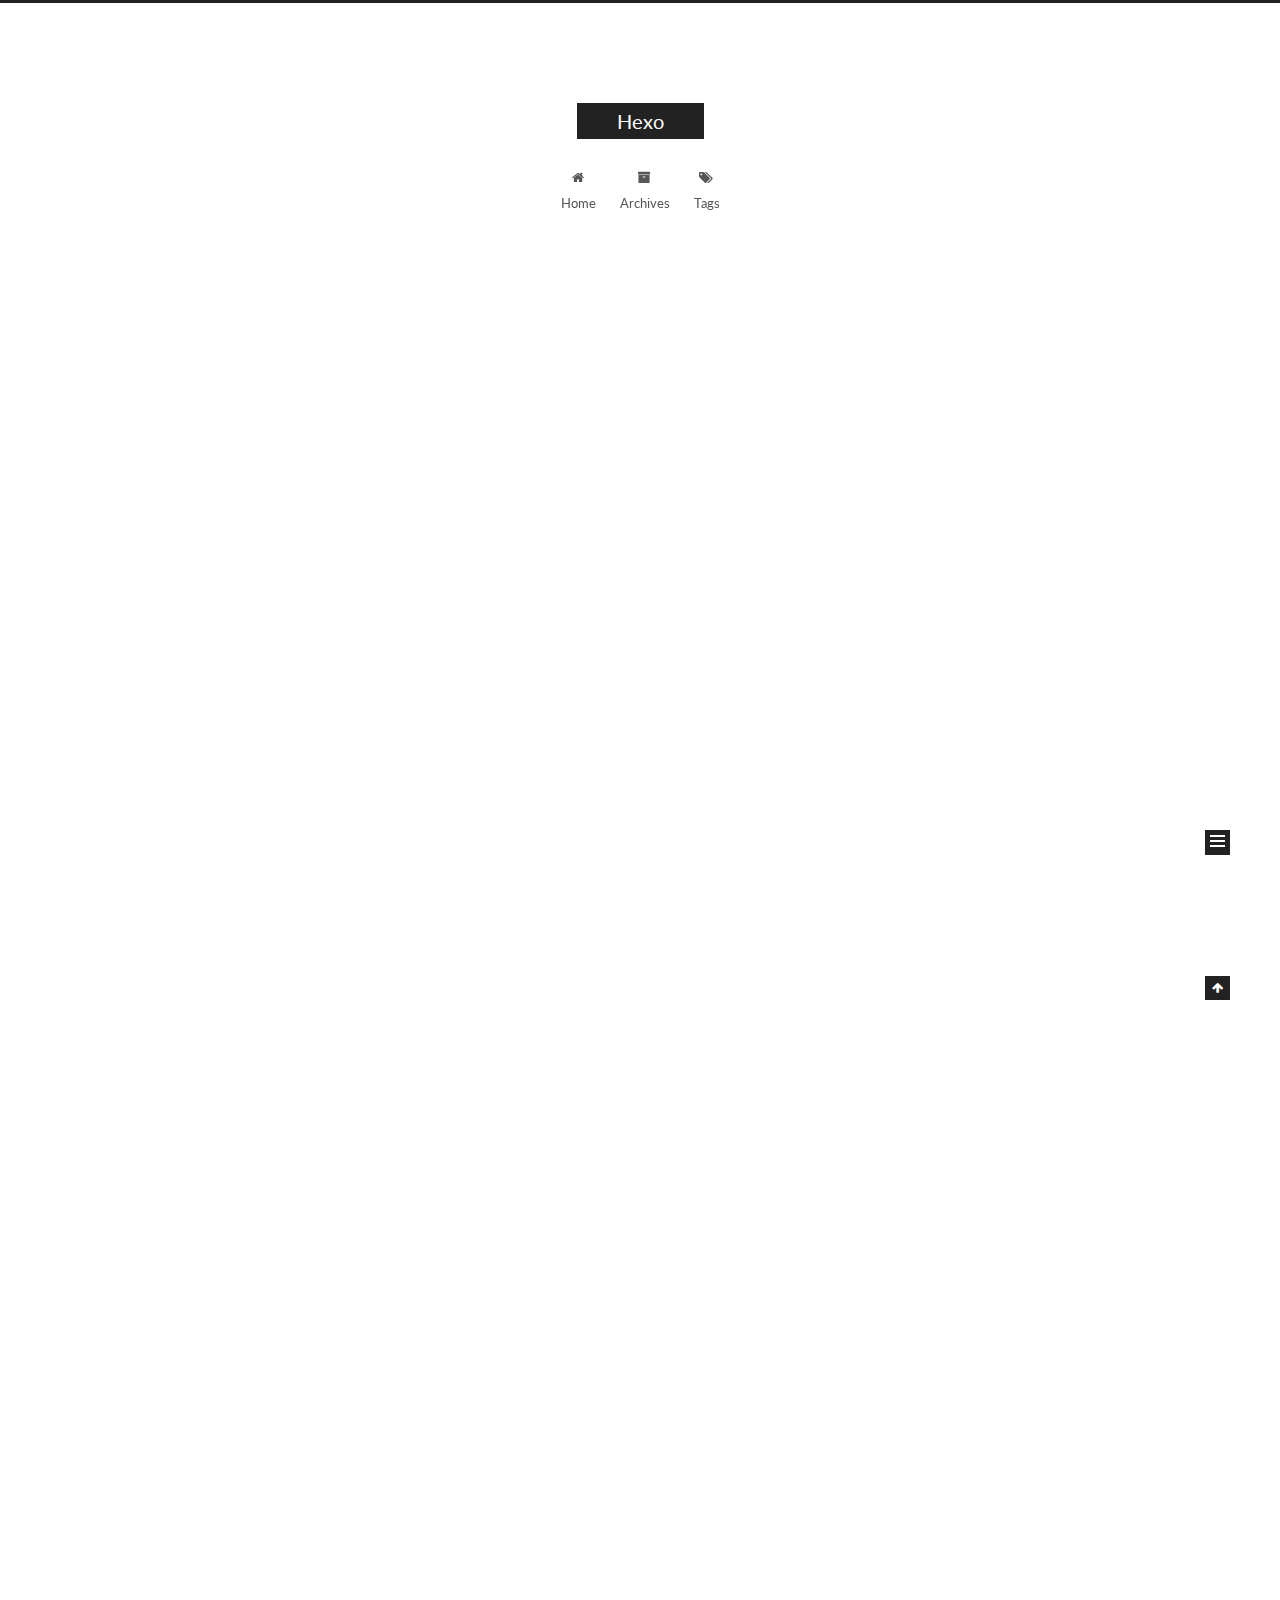
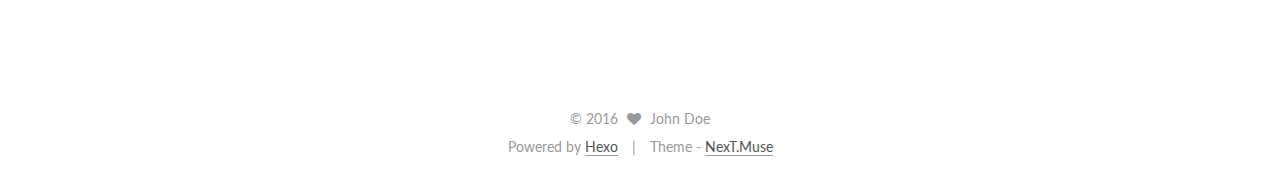
<file: index.html>
<!doctype html>



  


<html class="theme-next muse use-motion">
<head>
  <meta charset="UTF-8"/>
<meta http-equiv="X-UA-Compatible" content="IE=edge,chrome=1" />
<meta name="viewport" content="width=device-width, initial-scale=1, maximum-scale=1"/>



<meta http-equiv="Cache-Control" content="no-transform" />
<meta http-equiv="Cache-Control" content="no-siteapp" />












  
  
  <link href="/vendors/fancybox/source/jquery.fancybox.css?v=2.1.5" rel="stylesheet" type="text/css" />




  
  
  
  

  
    
    
  

  

  

  

  

  
    
    
    <link href="//fonts.googleapis.com/css?family=Lato:300,300italic,400,400italic,700,700italic&subset=latin,latin-ext" rel="stylesheet" type="text/css">
  






<link href="/vendors/font-awesome/css/font-awesome.min.css?v=4.4.0" rel="stylesheet" type="text/css" />

<link href="/css/main.css?v=5.0.1" rel="stylesheet" type="text/css" />


  <meta name="keywords" content="Hexo, NexT" />








  <link rel="shortcut icon" type="image/x-icon" href="/favicon.ico?v=5.0.1" />






<meta property="og:type" content="website">
<meta property="og:title" content="Hexo">
<meta property="og:url" content="http://yoursite.com/index.html">
<meta property="og:site_name" content="Hexo">
<meta name="twitter:card" content="summary">
<meta name="twitter:title" content="Hexo">



<script type="text/javascript" id="hexo.configuration">
  var NexT = window.NexT || {};
  var CONFIG = {
    scheme: 'Muse',
    sidebar: {"position":"left","display":"post"},
    fancybox: true,
    motion: true,
    duoshuo: {
      userId: 0,
      author: 'Author'
    }
  };
</script>




  <link rel="canonical" href="http://yoursite.com/"/>

  <title> Hexo </title>
</head>

<body itemscope itemtype="http://schema.org/WebPage" lang="">

  










  
  
    
  

  <div class="container one-collumn sidebar-position-left 
   page-home 
 ">
    <div class="headband"></div>

    <header id="header" class="header" itemscope itemtype="http://schema.org/WPHeader">
      <div class="header-inner"><div class="site-meta ">
  

  <div class="custom-logo-site-title">
    <a href="/"  class="brand" rel="start">
      <span class="logo-line-before"><i></i></span>
      <span class="site-title">Hexo</span>
      <span class="logo-line-after"><i></i></span>
    </a>
  </div>
  <p class="site-subtitle"></p>
</div>

<div class="site-nav-toggle">
  <button>
    <span class="btn-bar"></span>
    <span class="btn-bar"></span>
    <span class="btn-bar"></span>
  </button>
</div>

<nav class="site-nav">
  

  
    <ul id="menu" class="menu">
      
        
        <li class="menu-item menu-item-home">
          <a href="/" rel="section">
            
              <i class="menu-item-icon fa fa-fw fa-home"></i> <br />
            
            Home
          </a>
        </li>
      
        
        <li class="menu-item menu-item-archives">
          <a href="/archives" rel="section">
            
              <i class="menu-item-icon fa fa-fw fa-archive"></i> <br />
            
            Archives
          </a>
        </li>
      
        
        <li class="menu-item menu-item-tags">
          <a href="/tags" rel="section">
            
              <i class="menu-item-icon fa fa-fw fa-tags"></i> <br />
            
            Tags
          </a>
        </li>
      

      
    </ul>
  

  
</nav>

 </div>
    </header>

    <main id="main" class="main">
      <div class="main-inner">
        <div class="content-wrap">
          <div id="content" class="content">
            
  <section id="posts" class="posts-expand">
    
      

  
  

  
  
  

  <article class="post post-type-normal " itemscope itemtype="http://schema.org/Article">

    
      <header class="post-header">

        
        
          <h1 class="post-title" itemprop="name headline">
            
            
              
                
                <a class="post-title-link" href="/2016/07/13/新的开始/" itemprop="url">
                  新的开始
                </a>
              
            
          </h1>
        

        <div class="post-meta">
          <span class="post-time">
            <span class="post-meta-item-icon">
              <i class="fa fa-calendar-o"></i>
            </span>
            <span class="post-meta-item-text">Posted on</span>
            <time itemprop="dateCreated" datetime="2016-07-13T10:15:06+08:00" content="2016-07-13">
              2016-07-13
            </time>
          </span>

          

          
            
          

          

          
          

          
        </div>
      </header>
    


    <div class="post-body" itemprop="articleBody">

      
      

      
        
          
            <p>#我了个去啊</p>

          
        
      
    </div>

    <div>
      
    </div>

    <div>
      
    </div>

    <footer class="post-footer">
      

      

      
      
        <div class="post-eof"></div>
      
    </footer>
  </article>


    
      

  
  

  
  
  

  <article class="post post-type-normal " itemscope itemtype="http://schema.org/Article">

    
      <header class="post-header">

        
        
          <h1 class="post-title" itemprop="name headline">
            
            
              
                
                <a class="post-title-link" href="/2016/07/13/hello-world/" itemprop="url">
                  Hello World
                </a>
              
            
          </h1>
        

        <div class="post-meta">
          <span class="post-time">
            <span class="post-meta-item-icon">
              <i class="fa fa-calendar-o"></i>
            </span>
            <span class="post-meta-item-text">Posted on</span>
            <time itemprop="dateCreated" datetime="2016-07-13T10:01:24+08:00" content="2016-07-13">
              2016-07-13
            </time>
          </span>

          

          
            
          

          

          
          

          
        </div>
      </header>
    


    <div class="post-body" itemprop="articleBody">

      
      

      
        
          
            <p>Welcome to <a href="https://hexo.io/" target="_blank" rel="external">Hexo</a>! This is your very first post. Check <a href="https://hexo.io/docs/" target="_blank" rel="external">documentation</a> for more info. If you get any problems when using Hexo, you can find the answer in <a href="https://hexo.io/docs/troubleshooting.html" target="_blank" rel="external">troubleshooting</a> or you can ask me on <a href="https://github.com/hexojs/hexo/issues" target="_blank" rel="external">GitHub</a>.</p>
<h2 id="Quick-Start"><a href="#Quick-Start" class="headerlink" title="Quick Start"></a>Quick Start</h2><h3 id="Create-a-new-post"><a href="#Create-a-new-post" class="headerlink" title="Create a new post"></a>Create a new post</h3><figure class="highlight bash"><table><tr><td class="gutter"><pre><div class="line">1</div></pre></td><td class="code"><pre><div class="line">$ hexo new <span class="string">"My New Post"</span></div></pre></td></tr></table></figure>
<p>More info: <a href="https://hexo.io/docs/writing.html" target="_blank" rel="external">Writing</a></p>
<h3 id="Run-server"><a href="#Run-server" class="headerlink" title="Run server"></a>Run server</h3><figure class="highlight bash"><table><tr><td class="gutter"><pre><div class="line">1</div></pre></td><td class="code"><pre><div class="line">$ hexo server</div></pre></td></tr></table></figure>
<p>More info: <a href="https://hexo.io/docs/server.html" target="_blank" rel="external">Server</a></p>
<h3 id="Generate-static-files"><a href="#Generate-static-files" class="headerlink" title="Generate static files"></a>Generate static files</h3><figure class="highlight bash"><table><tr><td class="gutter"><pre><div class="line">1</div></pre></td><td class="code"><pre><div class="line">$ hexo generate</div></pre></td></tr></table></figure>
<p>More info: <a href="https://hexo.io/docs/generating.html" target="_blank" rel="external">Generating</a></p>
<h3 id="Deploy-to-remote-sites"><a href="#Deploy-to-remote-sites" class="headerlink" title="Deploy to remote sites"></a>Deploy to remote sites</h3><figure class="highlight bash"><table><tr><td class="gutter"><pre><div class="line">1</div></pre></td><td class="code"><pre><div class="line">$ hexo deploy</div></pre></td></tr></table></figure>
<p>More info: <a href="https://hexo.io/docs/deployment.html" target="_blank" rel="external">Deployment</a></p>

          
        
      
    </div>

    <div>
      
    </div>

    <div>
      
    </div>

    <footer class="post-footer">
      

      

      
      
        <div class="post-eof"></div>
      
    </footer>
  </article>


    
  </section>

  


          </div>
          


          

        </div>
        
          
  
  <div class="sidebar-toggle">
    <div class="sidebar-toggle-line-wrap">
      <span class="sidebar-toggle-line sidebar-toggle-line-first"></span>
      <span class="sidebar-toggle-line sidebar-toggle-line-middle"></span>
      <span class="sidebar-toggle-line sidebar-toggle-line-last"></span>
    </div>
  </div>

  <aside id="sidebar" class="sidebar">
    <div class="sidebar-inner">

      

      

      <section class="site-overview sidebar-panel  sidebar-panel-active ">
        <div class="site-author motion-element" itemprop="author" itemscope itemtype="http://schema.org/Person">
          <img class="site-author-image" itemprop="image"
               src="/images/avatar.gif"
               alt="John Doe" />
          <p class="site-author-name" itemprop="name">John Doe</p>
          <p class="site-description motion-element" itemprop="description"></p>
        </div>
        <nav class="site-state motion-element">
          <div class="site-state-item site-state-posts">
            <a href="/archives">
              <span class="site-state-item-count">2</span>
              <span class="site-state-item-name">posts</span>
            </a>
          </div>

          

          

        </nav>

        

        <div class="links-of-author motion-element">
          
        </div>

        
        

        
        

      </section>

      

    </div>
  </aside>


        
      </div>
    </main>

    <footer id="footer" class="footer">
      <div class="footer-inner">
        <div class="copyright" >
  
  &copy; 
  <span itemprop="copyrightYear">2016</span>
  <span class="with-love">
    <i class="fa fa-heart"></i>
  </span>
  <span class="author" itemprop="copyrightHolder">John Doe</span>
</div>

<div class="powered-by">
  Powered by <a class="theme-link" href="http://hexo.io">Hexo</a>
</div>

<div class="theme-info">
  Theme -
  <a class="theme-link" href="https://github.com/iissnan/hexo-theme-next">
    NexT.Muse
  </a>
</div>

        

        
      </div>
    </footer>

    <div class="back-to-top">
      <i class="fa fa-arrow-up"></i>
    </div>
  </div>

  

<script type="text/javascript">
  if (Object.prototype.toString.call(window.Promise) !== '[object Function]') {
    window.Promise = null;
  }
</script>









  



  
  <script type="text/javascript" src="/vendors/jquery/index.js?v=2.1.3"></script>

  
  <script type="text/javascript" src="/vendors/fastclick/lib/fastclick.min.js?v=1.0.6"></script>

  
  <script type="text/javascript" src="/vendors/jquery_lazyload/jquery.lazyload.js?v=1.9.7"></script>

  
  <script type="text/javascript" src="/vendors/velocity/velocity.min.js?v=1.2.1"></script>

  
  <script type="text/javascript" src="/vendors/velocity/velocity.ui.min.js?v=1.2.1"></script>

  
  <script type="text/javascript" src="/vendors/fancybox/source/jquery.fancybox.pack.js?v=2.1.5"></script>


  


  <script type="text/javascript" src="/js/src/utils.js?v=5.0.1"></script>

  <script type="text/javascript" src="/js/src/motion.js?v=5.0.1"></script>



  
  

  

  


  <script type="text/javascript" src="/js/src/bootstrap.js?v=5.0.1"></script>



  



  




  
  

  

  

  

</body>
</html>
</file>
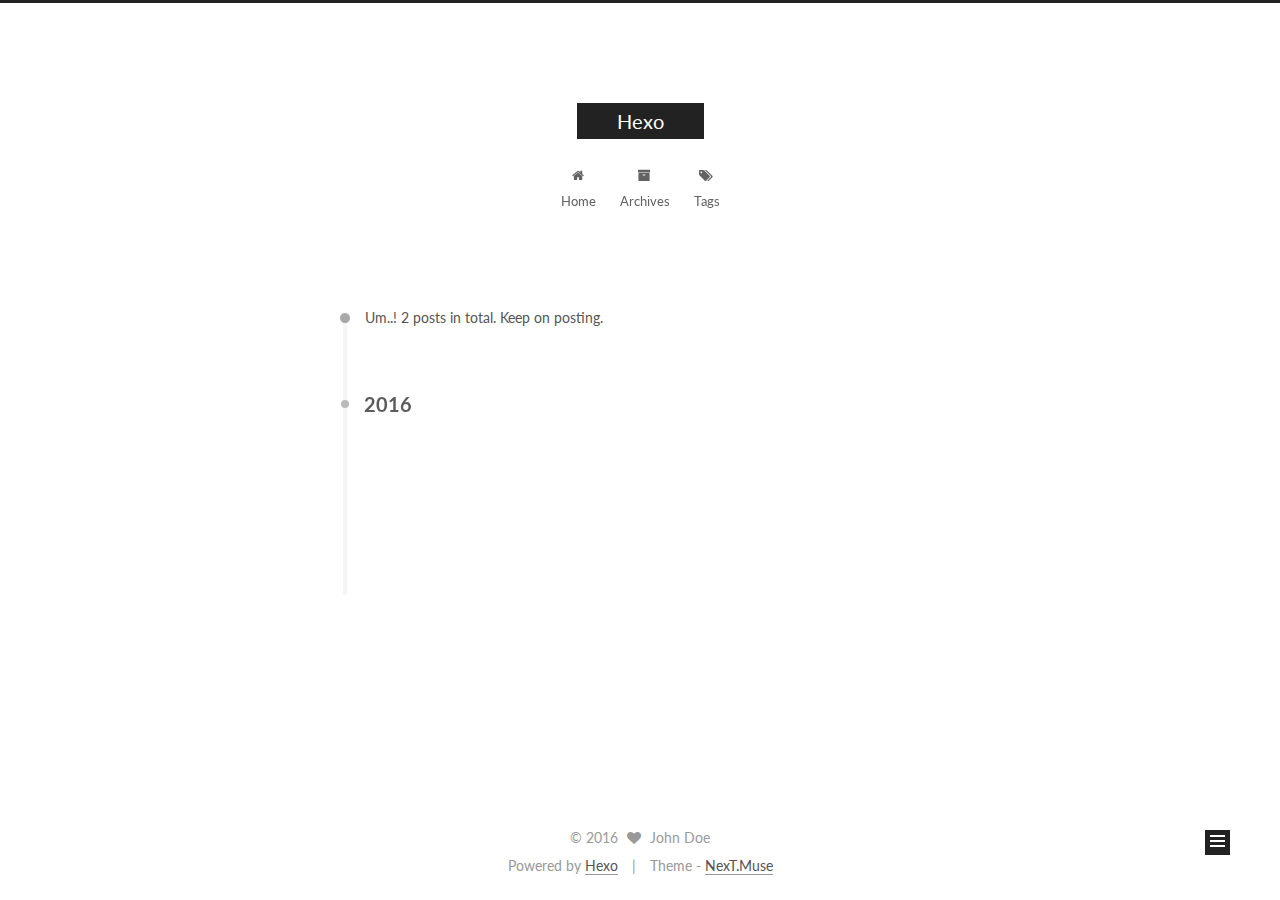
<file: archives/index.html>
<!doctype html>



  


<html class="theme-next muse use-motion">
<head>
  <meta charset="UTF-8"/>
<meta http-equiv="X-UA-Compatible" content="IE=edge,chrome=1" />
<meta name="viewport" content="width=device-width, initial-scale=1, maximum-scale=1"/>



<meta http-equiv="Cache-Control" content="no-transform" />
<meta http-equiv="Cache-Control" content="no-siteapp" />












  
  
  <link href="/vendors/fancybox/source/jquery.fancybox.css?v=2.1.5" rel="stylesheet" type="text/css" />




  
  
  
  

  
    
    
  

  

  

  

  

  
    
    
    <link href="//fonts.googleapis.com/css?family=Lato:300,300italic,400,400italic,700,700italic&subset=latin,latin-ext" rel="stylesheet" type="text/css">
  






<link href="/vendors/font-awesome/css/font-awesome.min.css?v=4.4.0" rel="stylesheet" type="text/css" />

<link href="/css/main.css?v=5.0.1" rel="stylesheet" type="text/css" />


  <meta name="keywords" content="Hexo, NexT" />








  <link rel="shortcut icon" type="image/x-icon" href="/favicon.ico?v=5.0.1" />






<meta property="og:type" content="website">
<meta property="og:title" content="Hexo">
<meta property="og:url" content="http://yoursite.com/archives/index.html">
<meta property="og:site_name" content="Hexo">
<meta name="twitter:card" content="summary">
<meta name="twitter:title" content="Hexo">



<script type="text/javascript" id="hexo.configuration">
  var NexT = window.NexT || {};
  var CONFIG = {
    scheme: 'Muse',
    sidebar: {"position":"left","display":"post"},
    fancybox: true,
    motion: true,
    duoshuo: {
      userId: 0,
      author: 'Author'
    }
  };
</script>




  <link rel="canonical" href="http://yoursite.com/archives/"/>

  <title> Archive | Hexo </title>
</head>

<body itemscope itemtype="http://schema.org/WebPage" lang="">

  










  
  
    
  

  <div class="container one-collumn sidebar-position-left  page-archive  ">
    <div class="headband"></div>

    <header id="header" class="header" itemscope itemtype="http://schema.org/WPHeader">
      <div class="header-inner"><div class="site-meta ">
  

  <div class="custom-logo-site-title">
    <a href="/"  class="brand" rel="start">
      <span class="logo-line-before"><i></i></span>
      <span class="site-title">Hexo</span>
      <span class="logo-line-after"><i></i></span>
    </a>
  </div>
  <p class="site-subtitle"></p>
</div>

<div class="site-nav-toggle">
  <button>
    <span class="btn-bar"></span>
    <span class="btn-bar"></span>
    <span class="btn-bar"></span>
  </button>
</div>

<nav class="site-nav">
  

  
    <ul id="menu" class="menu">
      
        
        <li class="menu-item menu-item-home">
          <a href="/" rel="section">
            
              <i class="menu-item-icon fa fa-fw fa-home"></i> <br />
            
            Home
          </a>
        </li>
      
        
        <li class="menu-item menu-item-archives">
          <a href="/archives" rel="section">
            
              <i class="menu-item-icon fa fa-fw fa-archive"></i> <br />
            
            Archives
          </a>
        </li>
      
        
        <li class="menu-item menu-item-tags">
          <a href="/tags" rel="section">
            
              <i class="menu-item-icon fa fa-fw fa-tags"></i> <br />
            
            Tags
          </a>
        </li>
      

      
    </ul>
  

  
</nav>

 </div>
    </header>

    <main id="main" class="main">
      <div class="main-inner">
        <div class="content-wrap">
          <div id="content" class="content">
            

  <section id="posts" class="posts-collapse">
    <span class="archive-move-on"></span>

    <span class="archive-page-counter">
      
      
      
        
      
      Um..! 2 posts in total. Keep on posting.
    </span>

    

      
      
      

      
        
        <div class="collection-title">
          <h2 class="archive-year motion-element" id="archive-year-2016">2016</h2>
        </div>
      
      

      

  <article class="post post-type-normal" itemscope itemtype="http://schema.org/Article">
    <header class="post-header">

      <h1 class="post-title">
        
            <a class="post-title-link" href="/2016/07/13/新的开始/" itemprop="url">
              
                <span itemprop="name">新的开始</span>
              
            </a>
        
      </h1>

      <div class="post-meta">
        <time class="post-time" itemprop="dateCreated"
              datetime="2016-07-13T10:15:06+08:00"
              content="2016-07-13" >
          07-13
        </time>
      </div>

    </header>
  </article>



    

      
      
      

      
      

      

  <article class="post post-type-normal" itemscope itemtype="http://schema.org/Article">
    <header class="post-header">

      <h1 class="post-title">
        
            <a class="post-title-link" href="/2016/07/13/hello-world/" itemprop="url">
              
                <span itemprop="name">Hello World</span>
              
            </a>
        
      </h1>

      <div class="post-meta">
        <time class="post-time" itemprop="dateCreated"
              datetime="2016-07-13T10:01:24+08:00"
              content="2016-07-13" >
          07-13
        </time>
      </div>

    </header>
  </article>



    

  </section>

  



          </div>
          


          

        </div>
        
          
  
  <div class="sidebar-toggle">
    <div class="sidebar-toggle-line-wrap">
      <span class="sidebar-toggle-line sidebar-toggle-line-first"></span>
      <span class="sidebar-toggle-line sidebar-toggle-line-middle"></span>
      <span class="sidebar-toggle-line sidebar-toggle-line-last"></span>
    </div>
  </div>

  <aside id="sidebar" class="sidebar">
    <div class="sidebar-inner">

      

      

      <section class="site-overview sidebar-panel  sidebar-panel-active ">
        <div class="site-author motion-element" itemprop="author" itemscope itemtype="http://schema.org/Person">
          <img class="site-author-image" itemprop="image"
               src="/images/avatar.gif"
               alt="John Doe" />
          <p class="site-author-name" itemprop="name">John Doe</p>
          <p class="site-description motion-element" itemprop="description"></p>
        </div>
        <nav class="site-state motion-element">
          <div class="site-state-item site-state-posts">
            <a href="/archives">
              <span class="site-state-item-count">2</span>
              <span class="site-state-item-name">posts</span>
            </a>
          </div>

          

          

        </nav>

        

        <div class="links-of-author motion-element">
          
        </div>

        
        

        
        

      </section>

      

    </div>
  </aside>


        
      </div>
    </main>

    <footer id="footer" class="footer">
      <div class="footer-inner">
        <div class="copyright" >
  
  &copy; 
  <span itemprop="copyrightYear">2016</span>
  <span class="with-love">
    <i class="fa fa-heart"></i>
  </span>
  <span class="author" itemprop="copyrightHolder">John Doe</span>
</div>

<div class="powered-by">
  Powered by <a class="theme-link" href="http://hexo.io">Hexo</a>
</div>

<div class="theme-info">
  Theme -
  <a class="theme-link" href="https://github.com/iissnan/hexo-theme-next">
    NexT.Muse
  </a>
</div>

        

        
      </div>
    </footer>

    <div class="back-to-top">
      <i class="fa fa-arrow-up"></i>
    </div>
  </div>

  

<script type="text/javascript">
  if (Object.prototype.toString.call(window.Promise) !== '[object Function]') {
    window.Promise = null;
  }
</script>









  



  
  <script type="text/javascript" src="/vendors/jquery/index.js?v=2.1.3"></script>

  
  <script type="text/javascript" src="/vendors/fastclick/lib/fastclick.min.js?v=1.0.6"></script>

  
  <script type="text/javascript" src="/vendors/jquery_lazyload/jquery.lazyload.js?v=1.9.7"></script>

  
  <script type="text/javascript" src="/vendors/velocity/velocity.min.js?v=1.2.1"></script>

  
  <script type="text/javascript" src="/vendors/velocity/velocity.ui.min.js?v=1.2.1"></script>

  
  <script type="text/javascript" src="/vendors/fancybox/source/jquery.fancybox.pack.js?v=2.1.5"></script>


  


  <script type="text/javascript" src="/js/src/utils.js?v=5.0.1"></script>

  <script type="text/javascript" src="/js/src/motion.js?v=5.0.1"></script>



  
  

  
  
    <script type="text/javascript" id="motion.page.archive">
      $('.archive-year').velocity('transition.slideLeftIn');
    </script>
  


  


  <script type="text/javascript" src="/js/src/bootstrap.js?v=5.0.1"></script>



  



  




  
  

  

  

  

</body>
</html>
</file>
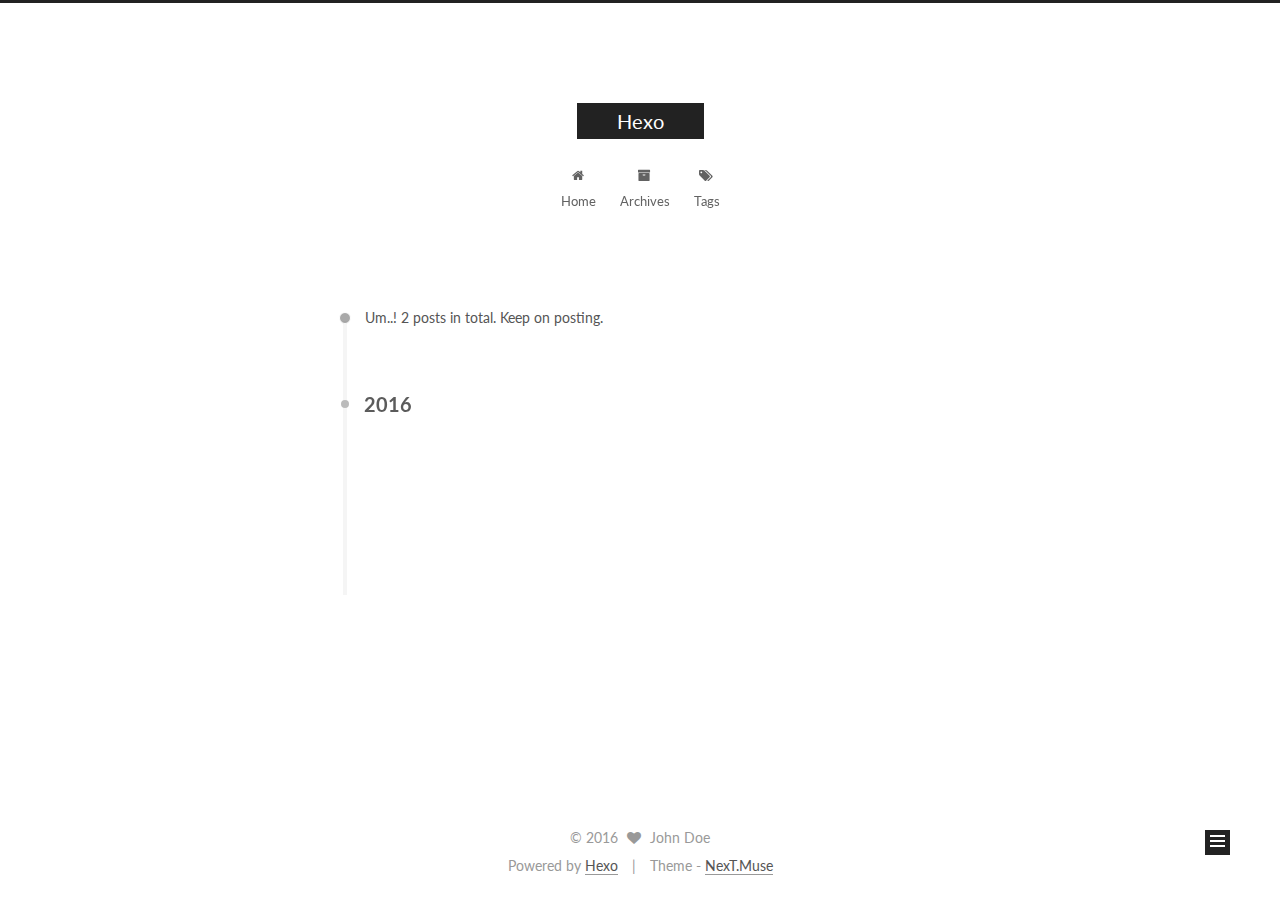
<file: archives/2016/index.html>
<!doctype html>



  


<html class="theme-next muse use-motion">
<head>
  <meta charset="UTF-8"/>
<meta http-equiv="X-UA-Compatible" content="IE=edge,chrome=1" />
<meta name="viewport" content="width=device-width, initial-scale=1, maximum-scale=1"/>



<meta http-equiv="Cache-Control" content="no-transform" />
<meta http-equiv="Cache-Control" content="no-siteapp" />












  
  
  <link href="/vendors/fancybox/source/jquery.fancybox.css?v=2.1.5" rel="stylesheet" type="text/css" />




  
  
  
  

  
    
    
  

  

  

  

  

  
    
    
    <link href="//fonts.googleapis.com/css?family=Lato:300,300italic,400,400italic,700,700italic&subset=latin,latin-ext" rel="stylesheet" type="text/css">
  






<link href="/vendors/font-awesome/css/font-awesome.min.css?v=4.4.0" rel="stylesheet" type="text/css" />

<link href="/css/main.css?v=5.0.1" rel="stylesheet" type="text/css" />


  <meta name="keywords" content="Hexo, NexT" />








  <link rel="shortcut icon" type="image/x-icon" href="/favicon.ico?v=5.0.1" />






<meta property="og:type" content="website">
<meta property="og:title" content="Hexo">
<meta property="og:url" content="http://yoursite.com/archives/2016/index.html">
<meta property="og:site_name" content="Hexo">
<meta name="twitter:card" content="summary">
<meta name="twitter:title" content="Hexo">



<script type="text/javascript" id="hexo.configuration">
  var NexT = window.NexT || {};
  var CONFIG = {
    scheme: 'Muse',
    sidebar: {"position":"left","display":"post"},
    fancybox: true,
    motion: true,
    duoshuo: {
      userId: 0,
      author: 'Author'
    }
  };
</script>




  <link rel="canonical" href="http://yoursite.com/archives/2016/"/>

  <title> Archive | Hexo </title>
</head>

<body itemscope itemtype="http://schema.org/WebPage" lang="">

  










  
  
    
  

  <div class="container one-collumn sidebar-position-left  page-archive  ">
    <div class="headband"></div>

    <header id="header" class="header" itemscope itemtype="http://schema.org/WPHeader">
      <div class="header-inner"><div class="site-meta ">
  

  <div class="custom-logo-site-title">
    <a href="/"  class="brand" rel="start">
      <span class="logo-line-before"><i></i></span>
      <span class="site-title">Hexo</span>
      <span class="logo-line-after"><i></i></span>
    </a>
  </div>
  <p class="site-subtitle"></p>
</div>

<div class="site-nav-toggle">
  <button>
    <span class="btn-bar"></span>
    <span class="btn-bar"></span>
    <span class="btn-bar"></span>
  </button>
</div>

<nav class="site-nav">
  

  
    <ul id="menu" class="menu">
      
        
        <li class="menu-item menu-item-home">
          <a href="/" rel="section">
            
              <i class="menu-item-icon fa fa-fw fa-home"></i> <br />
            
            Home
          </a>
        </li>
      
        
        <li class="menu-item menu-item-archives">
          <a href="/archives" rel="section">
            
              <i class="menu-item-icon fa fa-fw fa-archive"></i> <br />
            
            Archives
          </a>
        </li>
      
        
        <li class="menu-item menu-item-tags">
          <a href="/tags" rel="section">
            
              <i class="menu-item-icon fa fa-fw fa-tags"></i> <br />
            
            Tags
          </a>
        </li>
      

      
    </ul>
  

  
</nav>

 </div>
    </header>

    <main id="main" class="main">
      <div class="main-inner">
        <div class="content-wrap">
          <div id="content" class="content">
            

  <section id="posts" class="posts-collapse">
    <span class="archive-move-on"></span>

    <span class="archive-page-counter">
      
      
      
        
      
      Um..! 2 posts in total. Keep on posting.
    </span>

    

      
      
      

      
        
        <div class="collection-title">
          <h2 class="archive-year motion-element" id="archive-year-2016">2016</h2>
        </div>
      
      

      

  <article class="post post-type-normal" itemscope itemtype="http://schema.org/Article">
    <header class="post-header">

      <h1 class="post-title">
        
            <a class="post-title-link" href="/2016/07/13/新的开始/" itemprop="url">
              
                <span itemprop="name">新的开始</span>
              
            </a>
        
      </h1>

      <div class="post-meta">
        <time class="post-time" itemprop="dateCreated"
              datetime="2016-07-13T10:15:06+08:00"
              content="2016-07-13" >
          07-13
        </time>
      </div>

    </header>
  </article>



    

      
      
      

      
      

      

  <article class="post post-type-normal" itemscope itemtype="http://schema.org/Article">
    <header class="post-header">

      <h1 class="post-title">
        
            <a class="post-title-link" href="/2016/07/13/hello-world/" itemprop="url">
              
                <span itemprop="name">Hello World</span>
              
            </a>
        
      </h1>

      <div class="post-meta">
        <time class="post-time" itemprop="dateCreated"
              datetime="2016-07-13T10:01:24+08:00"
              content="2016-07-13" >
          07-13
        </time>
      </div>

    </header>
  </article>



    

  </section>

  



          </div>
          


          

        </div>
        
          
  
  <div class="sidebar-toggle">
    <div class="sidebar-toggle-line-wrap">
      <span class="sidebar-toggle-line sidebar-toggle-line-first"></span>
      <span class="sidebar-toggle-line sidebar-toggle-line-middle"></span>
      <span class="sidebar-toggle-line sidebar-toggle-line-last"></span>
    </div>
  </div>

  <aside id="sidebar" class="sidebar">
    <div class="sidebar-inner">

      

      

      <section class="site-overview sidebar-panel  sidebar-panel-active ">
        <div class="site-author motion-element" itemprop="author" itemscope itemtype="http://schema.org/Person">
          <img class="site-author-image" itemprop="image"
               src="/images/avatar.gif"
               alt="John Doe" />
          <p class="site-author-name" itemprop="name">John Doe</p>
          <p class="site-description motion-element" itemprop="description"></p>
        </div>
        <nav class="site-state motion-element">
          <div class="site-state-item site-state-posts">
            <a href="/archives">
              <span class="site-state-item-count">2</span>
              <span class="site-state-item-name">posts</span>
            </a>
          </div>

          

          

        </nav>

        

        <div class="links-of-author motion-element">
          
        </div>

        
        

        
        

      </section>

      

    </div>
  </aside>


        
      </div>
    </main>

    <footer id="footer" class="footer">
      <div class="footer-inner">
        <div class="copyright" >
  
  &copy; 
  <span itemprop="copyrightYear">2016</span>
  <span class="with-love">
    <i class="fa fa-heart"></i>
  </span>
  <span class="author" itemprop="copyrightHolder">John Doe</span>
</div>

<div class="powered-by">
  Powered by <a class="theme-link" href="http://hexo.io">Hexo</a>
</div>

<div class="theme-info">
  Theme -
  <a class="theme-link" href="https://github.com/iissnan/hexo-theme-next">
    NexT.Muse
  </a>
</div>

        

        
      </div>
    </footer>

    <div class="back-to-top">
      <i class="fa fa-arrow-up"></i>
    </div>
  </div>

  

<script type="text/javascript">
  if (Object.prototype.toString.call(window.Promise) !== '[object Function]') {
    window.Promise = null;
  }
</script>









  



  
  <script type="text/javascript" src="/vendors/jquery/index.js?v=2.1.3"></script>

  
  <script type="text/javascript" src="/vendors/fastclick/lib/fastclick.min.js?v=1.0.6"></script>

  
  <script type="text/javascript" src="/vendors/jquery_lazyload/jquery.lazyload.js?v=1.9.7"></script>

  
  <script type="text/javascript" src="/vendors/velocity/velocity.min.js?v=1.2.1"></script>

  
  <script type="text/javascript" src="/vendors/velocity/velocity.ui.min.js?v=1.2.1"></script>

  
  <script type="text/javascript" src="/vendors/fancybox/source/jquery.fancybox.pack.js?v=2.1.5"></script>


  


  <script type="text/javascript" src="/js/src/utils.js?v=5.0.1"></script>

  <script type="text/javascript" src="/js/src/motion.js?v=5.0.1"></script>



  
  

  
  
    <script type="text/javascript" id="motion.page.archive">
      $('.archive-year').velocity('transition.slideLeftIn');
    </script>
  


  


  <script type="text/javascript" src="/js/src/bootstrap.js?v=5.0.1"></script>



  



  




  
  

  

  

  

</body>
</html>
</file>
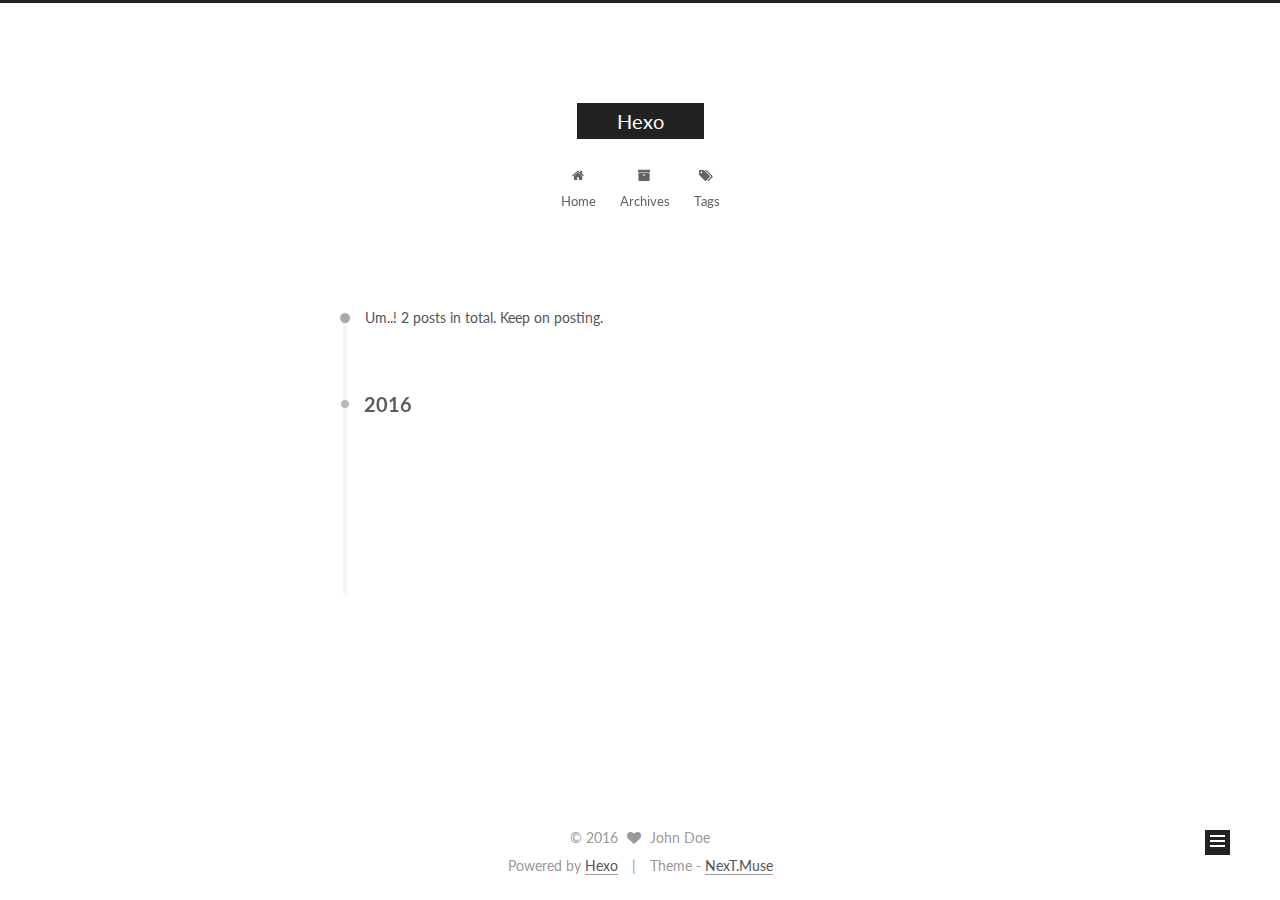
<file: archives/2016/07/index.html>
<!doctype html>



  


<html class="theme-next muse use-motion">
<head>
  <meta charset="UTF-8"/>
<meta http-equiv="X-UA-Compatible" content="IE=edge,chrome=1" />
<meta name="viewport" content="width=device-width, initial-scale=1, maximum-scale=1"/>



<meta http-equiv="Cache-Control" content="no-transform" />
<meta http-equiv="Cache-Control" content="no-siteapp" />












  
  
  <link href="/vendors/fancybox/source/jquery.fancybox.css?v=2.1.5" rel="stylesheet" type="text/css" />




  
  
  
  

  
    
    
  

  

  

  

  

  
    
    
    <link href="//fonts.googleapis.com/css?family=Lato:300,300italic,400,400italic,700,700italic&subset=latin,latin-ext" rel="stylesheet" type="text/css">
  






<link href="/vendors/font-awesome/css/font-awesome.min.css?v=4.4.0" rel="stylesheet" type="text/css" />

<link href="/css/main.css?v=5.0.1" rel="stylesheet" type="text/css" />


  <meta name="keywords" content="Hexo, NexT" />








  <link rel="shortcut icon" type="image/x-icon" href="/favicon.ico?v=5.0.1" />






<meta property="og:type" content="website">
<meta property="og:title" content="Hexo">
<meta property="og:url" content="http://yoursite.com/archives/2016/07/index.html">
<meta property="og:site_name" content="Hexo">
<meta name="twitter:card" content="summary">
<meta name="twitter:title" content="Hexo">



<script type="text/javascript" id="hexo.configuration">
  var NexT = window.NexT || {};
  var CONFIG = {
    scheme: 'Muse',
    sidebar: {"position":"left","display":"post"},
    fancybox: true,
    motion: true,
    duoshuo: {
      userId: 0,
      author: 'Author'
    }
  };
</script>




  <link rel="canonical" href="http://yoursite.com/archives/2016/07/"/>

  <title> Archive | Hexo </title>
</head>

<body itemscope itemtype="http://schema.org/WebPage" lang="">

  










  
  
    
  

  <div class="container one-collumn sidebar-position-left  page-archive  ">
    <div class="headband"></div>

    <header id="header" class="header" itemscope itemtype="http://schema.org/WPHeader">
      <div class="header-inner"><div class="site-meta ">
  

  <div class="custom-logo-site-title">
    <a href="/"  class="brand" rel="start">
      <span class="logo-line-before"><i></i></span>
      <span class="site-title">Hexo</span>
      <span class="logo-line-after"><i></i></span>
    </a>
  </div>
  <p class="site-subtitle"></p>
</div>

<div class="site-nav-toggle">
  <button>
    <span class="btn-bar"></span>
    <span class="btn-bar"></span>
    <span class="btn-bar"></span>
  </button>
</div>

<nav class="site-nav">
  

  
    <ul id="menu" class="menu">
      
        
        <li class="menu-item menu-item-home">
          <a href="/" rel="section">
            
              <i class="menu-item-icon fa fa-fw fa-home"></i> <br />
            
            Home
          </a>
        </li>
      
        
        <li class="menu-item menu-item-archives">
          <a href="/archives" rel="section">
            
              <i class="menu-item-icon fa fa-fw fa-archive"></i> <br />
            
            Archives
          </a>
        </li>
      
        
        <li class="menu-item menu-item-tags">
          <a href="/tags" rel="section">
            
              <i class="menu-item-icon fa fa-fw fa-tags"></i> <br />
            
            Tags
          </a>
        </li>
      

      
    </ul>
  

  
</nav>

 </div>
    </header>

    <main id="main" class="main">
      <div class="main-inner">
        <div class="content-wrap">
          <div id="content" class="content">
            

  <section id="posts" class="posts-collapse">
    <span class="archive-move-on"></span>

    <span class="archive-page-counter">
      
      
      
        
      
      Um..! 2 posts in total. Keep on posting.
    </span>

    

      
      
      

      
        
        <div class="collection-title">
          <h2 class="archive-year motion-element" id="archive-year-2016">2016</h2>
        </div>
      
      

      

  <article class="post post-type-normal" itemscope itemtype="http://schema.org/Article">
    <header class="post-header">

      <h1 class="post-title">
        
            <a class="post-title-link" href="/2016/07/13/新的开始/" itemprop="url">
              
                <span itemprop="name">新的开始</span>
              
            </a>
        
      </h1>

      <div class="post-meta">
        <time class="post-time" itemprop="dateCreated"
              datetime="2016-07-13T10:15:06+08:00"
              content="2016-07-13" >
          07-13
        </time>
      </div>

    </header>
  </article>



    

      
      
      

      
      

      

  <article class="post post-type-normal" itemscope itemtype="http://schema.org/Article">
    <header class="post-header">

      <h1 class="post-title">
        
            <a class="post-title-link" href="/2016/07/13/hello-world/" itemprop="url">
              
                <span itemprop="name">Hello World</span>
              
            </a>
        
      </h1>

      <div class="post-meta">
        <time class="post-time" itemprop="dateCreated"
              datetime="2016-07-13T10:01:24+08:00"
              content="2016-07-13" >
          07-13
        </time>
      </div>

    </header>
  </article>



    

  </section>

  



          </div>
          


          

        </div>
        
          
  
  <div class="sidebar-toggle">
    <div class="sidebar-toggle-line-wrap">
      <span class="sidebar-toggle-line sidebar-toggle-line-first"></span>
      <span class="sidebar-toggle-line sidebar-toggle-line-middle"></span>
      <span class="sidebar-toggle-line sidebar-toggle-line-last"></span>
    </div>
  </div>

  <aside id="sidebar" class="sidebar">
    <div class="sidebar-inner">

      

      

      <section class="site-overview sidebar-panel  sidebar-panel-active ">
        <div class="site-author motion-element" itemprop="author" itemscope itemtype="http://schema.org/Person">
          <img class="site-author-image" itemprop="image"
               src="/images/avatar.gif"
               alt="John Doe" />
          <p class="site-author-name" itemprop="name">John Doe</p>
          <p class="site-description motion-element" itemprop="description"></p>
        </div>
        <nav class="site-state motion-element">
          <div class="site-state-item site-state-posts">
            <a href="/archives">
              <span class="site-state-item-count">2</span>
              <span class="site-state-item-name">posts</span>
            </a>
          </div>

          

          

        </nav>

        

        <div class="links-of-author motion-element">
          
        </div>

        
        

        
        

      </section>

      

    </div>
  </aside>


        
      </div>
    </main>

    <footer id="footer" class="footer">
      <div class="footer-inner">
        <div class="copyright" >
  
  &copy; 
  <span itemprop="copyrightYear">2016</span>
  <span class="with-love">
    <i class="fa fa-heart"></i>
  </span>
  <span class="author" itemprop="copyrightHolder">John Doe</span>
</div>

<div class="powered-by">
  Powered by <a class="theme-link" href="http://hexo.io">Hexo</a>
</div>

<div class="theme-info">
  Theme -
  <a class="theme-link" href="https://github.com/iissnan/hexo-theme-next">
    NexT.Muse
  </a>
</div>

        

        
      </div>
    </footer>

    <div class="back-to-top">
      <i class="fa fa-arrow-up"></i>
    </div>
  </div>

  

<script type="text/javascript">
  if (Object.prototype.toString.call(window.Promise) !== '[object Function]') {
    window.Promise = null;
  }
</script>









  



  
  <script type="text/javascript" src="/vendors/jquery/index.js?v=2.1.3"></script>

  
  <script type="text/javascript" src="/vendors/fastclick/lib/fastclick.min.js?v=1.0.6"></script>

  
  <script type="text/javascript" src="/vendors/jquery_lazyload/jquery.lazyload.js?v=1.9.7"></script>

  
  <script type="text/javascript" src="/vendors/velocity/velocity.min.js?v=1.2.1"></script>

  
  <script type="text/javascript" src="/vendors/velocity/velocity.ui.min.js?v=1.2.1"></script>

  
  <script type="text/javascript" src="/vendors/fancybox/source/jquery.fancybox.pack.js?v=2.1.5"></script>


  


  <script type="text/javascript" src="/js/src/utils.js?v=5.0.1"></script>

  <script type="text/javascript" src="/js/src/motion.js?v=5.0.1"></script>



  
  

  
  
    <script type="text/javascript" id="motion.page.archive">
      $('.archive-year').velocity('transition.slideLeftIn');
    </script>
  


  


  <script type="text/javascript" src="/js/src/bootstrap.js?v=5.0.1"></script>



  



  




  
  

  

  

  

</body>
</html>
</file>
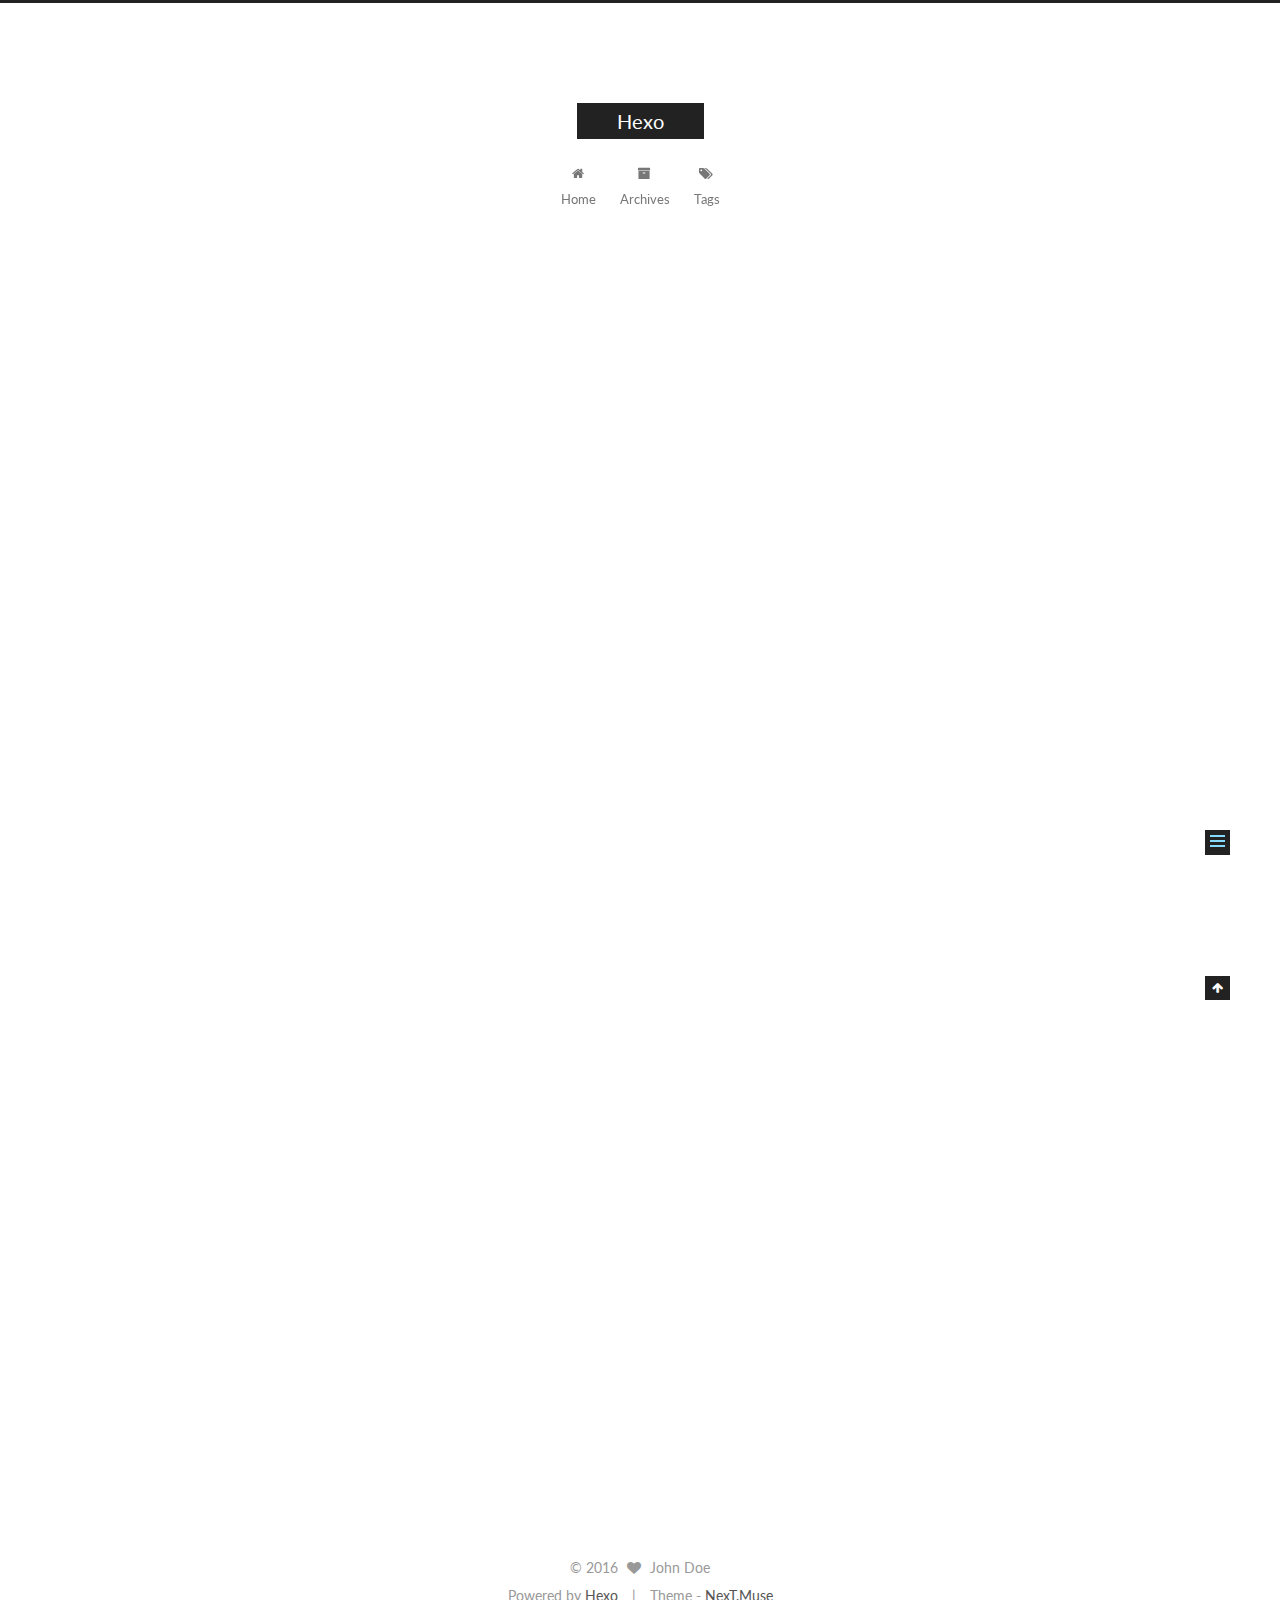
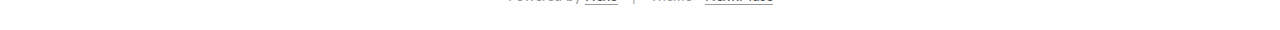
<file: 2016/07/13/hello-world/index.html>
<!doctype html>



  


<html class="theme-next muse use-motion">
<head>
  <meta charset="UTF-8"/>
<meta http-equiv="X-UA-Compatible" content="IE=edge,chrome=1" />
<meta name="viewport" content="width=device-width, initial-scale=1, maximum-scale=1"/>



<meta http-equiv="Cache-Control" content="no-transform" />
<meta http-equiv="Cache-Control" content="no-siteapp" />












  
  
  <link href="/vendors/fancybox/source/jquery.fancybox.css?v=2.1.5" rel="stylesheet" type="text/css" />




  
  
  
  

  
    
    
  

  

  

  

  

  
    
    
    <link href="//fonts.googleapis.com/css?family=Lato:300,300italic,400,400italic,700,700italic&subset=latin,latin-ext" rel="stylesheet" type="text/css">
  






<link href="/vendors/font-awesome/css/font-awesome.min.css?v=4.4.0" rel="stylesheet" type="text/css" />

<link href="/css/main.css?v=5.0.1" rel="stylesheet" type="text/css" />


  <meta name="keywords" content="Hexo, NexT" />








  <link rel="shortcut icon" type="image/x-icon" href="/favicon.ico?v=5.0.1" />






<meta name="description" content="Welcome to Hexo! This is your very first post. Check documentation for more info. If you get any problems when using Hexo, you can find the answer in troubleshooting or you can ask me on GitHub.
Quick">
<meta property="og:type" content="article">
<meta property="og:title" content="Hello World">
<meta property="og:url" content="http://yoursite.com/2016/07/13/hello-world/index.html">
<meta property="og:site_name" content="Hexo">
<meta property="og:description" content="Welcome to Hexo! This is your very first post. Check documentation for more info. If you get any problems when using Hexo, you can find the answer in troubleshooting or you can ask me on GitHub.
Quick">
<meta property="og:updated_time" content="2016-07-13T02:16:52.000Z">
<meta name="twitter:card" content="summary">
<meta name="twitter:title" content="Hello World">
<meta name="twitter:description" content="Welcome to Hexo! This is your very first post. Check documentation for more info. If you get any problems when using Hexo, you can find the answer in troubleshooting or you can ask me on GitHub.
Quick">



<script type="text/javascript" id="hexo.configuration">
  var NexT = window.NexT || {};
  var CONFIG = {
    scheme: 'Muse',
    sidebar: {"position":"left","display":"post"},
    fancybox: true,
    motion: true,
    duoshuo: {
      userId: 0,
      author: 'Author'
    }
  };
</script>




  <link rel="canonical" href="http://yoursite.com/2016/07/13/hello-world/"/>

  <title> Hello World | Hexo </title>
</head>

<body itemscope itemtype="http://schema.org/WebPage" lang="">

  










  
  
    
  

  <div class="container one-collumn sidebar-position-left page-post-detail ">
    <div class="headband"></div>

    <header id="header" class="header" itemscope itemtype="http://schema.org/WPHeader">
      <div class="header-inner"><div class="site-meta ">
  

  <div class="custom-logo-site-title">
    <a href="/"  class="brand" rel="start">
      <span class="logo-line-before"><i></i></span>
      <span class="site-title">Hexo</span>
      <span class="logo-line-after"><i></i></span>
    </a>
  </div>
  <p class="site-subtitle"></p>
</div>

<div class="site-nav-toggle">
  <button>
    <span class="btn-bar"></span>
    <span class="btn-bar"></span>
    <span class="btn-bar"></span>
  </button>
</div>

<nav class="site-nav">
  

  
    <ul id="menu" class="menu">
      
        
        <li class="menu-item menu-item-home">
          <a href="/" rel="section">
            
              <i class="menu-item-icon fa fa-fw fa-home"></i> <br />
            
            Home
          </a>
        </li>
      
        
        <li class="menu-item menu-item-archives">
          <a href="/archives" rel="section">
            
              <i class="menu-item-icon fa fa-fw fa-archive"></i> <br />
            
            Archives
          </a>
        </li>
      
        
        <li class="menu-item menu-item-tags">
          <a href="/tags" rel="section">
            
              <i class="menu-item-icon fa fa-fw fa-tags"></i> <br />
            
            Tags
          </a>
        </li>
      

      
    </ul>
  

  
</nav>

 </div>
    </header>

    <main id="main" class="main">
      <div class="main-inner">
        <div class="content-wrap">
          <div id="content" class="content">
            

  <div id="posts" class="posts-expand">
    

  
  

  
  
  

  <article class="post post-type-normal " itemscope itemtype="http://schema.org/Article">

    
      <header class="post-header">

        
        
          <h1 class="post-title" itemprop="name headline">
            
            
              
                Hello World
              
            
          </h1>
        

        <div class="post-meta">
          <span class="post-time">
            <span class="post-meta-item-icon">
              <i class="fa fa-calendar-o"></i>
            </span>
            <span class="post-meta-item-text">Posted on</span>
            <time itemprop="dateCreated" datetime="2016-07-13T10:01:24+08:00" content="2016-07-13">
              2016-07-13
            </time>
          </span>

          

          
            
          

          

          
          

          
        </div>
      </header>
    


    <div class="post-body" itemprop="articleBody">

      
      

      
        <p>Welcome to <a href="https://hexo.io/" target="_blank" rel="external">Hexo</a>! This is your very first post. Check <a href="https://hexo.io/docs/" target="_blank" rel="external">documentation</a> for more info. If you get any problems when using Hexo, you can find the answer in <a href="https://hexo.io/docs/troubleshooting.html" target="_blank" rel="external">troubleshooting</a> or you can ask me on <a href="https://github.com/hexojs/hexo/issues" target="_blank" rel="external">GitHub</a>.</p>
<h2 id="Quick-Start"><a href="#Quick-Start" class="headerlink" title="Quick Start"></a>Quick Start</h2><h3 id="Create-a-new-post"><a href="#Create-a-new-post" class="headerlink" title="Create a new post"></a>Create a new post</h3><figure class="highlight bash"><table><tr><td class="gutter"><pre><div class="line">1</div></pre></td><td class="code"><pre><div class="line">$ hexo new <span class="string">"My New Post"</span></div></pre></td></tr></table></figure>
<p>More info: <a href="https://hexo.io/docs/writing.html" target="_blank" rel="external">Writing</a></p>
<h3 id="Run-server"><a href="#Run-server" class="headerlink" title="Run server"></a>Run server</h3><figure class="highlight bash"><table><tr><td class="gutter"><pre><div class="line">1</div></pre></td><td class="code"><pre><div class="line">$ hexo server</div></pre></td></tr></table></figure>
<p>More info: <a href="https://hexo.io/docs/server.html" target="_blank" rel="external">Server</a></p>
<h3 id="Generate-static-files"><a href="#Generate-static-files" class="headerlink" title="Generate static files"></a>Generate static files</h3><figure class="highlight bash"><table><tr><td class="gutter"><pre><div class="line">1</div></pre></td><td class="code"><pre><div class="line">$ hexo generate</div></pre></td></tr></table></figure>
<p>More info: <a href="https://hexo.io/docs/generating.html" target="_blank" rel="external">Generating</a></p>
<h3 id="Deploy-to-remote-sites"><a href="#Deploy-to-remote-sites" class="headerlink" title="Deploy to remote sites"></a>Deploy to remote sites</h3><figure class="highlight bash"><table><tr><td class="gutter"><pre><div class="line">1</div></pre></td><td class="code"><pre><div class="line">$ hexo deploy</div></pre></td></tr></table></figure>
<p>More info: <a href="https://hexo.io/docs/deployment.html" target="_blank" rel="external">Deployment</a></p>

      
    </div>

    <div>
      
        

      
    </div>

    <div>
      
        

      
    </div>

    <footer class="post-footer">
      

      
        <div class="post-nav">
          <div class="post-nav-next post-nav-item">
            
          </div>

          <div class="post-nav-prev post-nav-item">
            
              <a href="/2016/07/13/新的开始/" rel="prev" title="新的开始">
                新的开始 <i class="fa fa-chevron-right"></i>
              </a>
            
          </div>
        </div>
      

      
      
    </footer>
  </article>



    <div class="post-spread">
      
    </div>
  </div>


          </div>
          


          
  <div class="comments" id="comments">
    
  </div>


        </div>
        
          
  
  <div class="sidebar-toggle">
    <div class="sidebar-toggle-line-wrap">
      <span class="sidebar-toggle-line sidebar-toggle-line-first"></span>
      <span class="sidebar-toggle-line sidebar-toggle-line-middle"></span>
      <span class="sidebar-toggle-line sidebar-toggle-line-last"></span>
    </div>
  </div>

  <aside id="sidebar" class="sidebar">
    <div class="sidebar-inner">

      

      
        <ul class="sidebar-nav motion-element">
          <li class="sidebar-nav-toc sidebar-nav-active" data-target="post-toc-wrap" >
            Table of Contents
          </li>
          <li class="sidebar-nav-overview" data-target="site-overview">
            Overview
          </li>
        </ul>
      

      <section class="site-overview sidebar-panel ">
        <div class="site-author motion-element" itemprop="author" itemscope itemtype="http://schema.org/Person">
          <img class="site-author-image" itemprop="image"
               src="/images/avatar.gif"
               alt="John Doe" />
          <p class="site-author-name" itemprop="name">John Doe</p>
          <p class="site-description motion-element" itemprop="description"></p>
        </div>
        <nav class="site-state motion-element">
          <div class="site-state-item site-state-posts">
            <a href="/archives">
              <span class="site-state-item-count">2</span>
              <span class="site-state-item-name">posts</span>
            </a>
          </div>

          

          

        </nav>

        

        <div class="links-of-author motion-element">
          
        </div>

        
        

        
        

      </section>

      
        <section class="post-toc-wrap motion-element sidebar-panel sidebar-panel-active">
          <div class="post-toc">
            
              
            
            
              <div class="post-toc-content"><ol class="nav"><li class="nav-item nav-level-2"><a class="nav-link" href="#Quick-Start"><span class="nav-number">1.</span> <span class="nav-text">Quick Start</span></a><ol class="nav-child"><li class="nav-item nav-level-3"><a class="nav-link" href="#Create-a-new-post"><span class="nav-number">1.1.</span> <span class="nav-text">Create a new post</span></a></li><li class="nav-item nav-level-3"><a class="nav-link" href="#Run-server"><span class="nav-number">1.2.</span> <span class="nav-text">Run server</span></a></li><li class="nav-item nav-level-3"><a class="nav-link" href="#Generate-static-files"><span class="nav-number">1.3.</span> <span class="nav-text">Generate static files</span></a></li><li class="nav-item nav-level-3"><a class="nav-link" href="#Deploy-to-remote-sites"><span class="nav-number">1.4.</span> <span class="nav-text">Deploy to remote sites</span></a></li></ol></li></ol></div>
            
          </div>
        </section>
      

    </div>
  </aside>


        
      </div>
    </main>

    <footer id="footer" class="footer">
      <div class="footer-inner">
        <div class="copyright" >
  
  &copy; 
  <span itemprop="copyrightYear">2016</span>
  <span class="with-love">
    <i class="fa fa-heart"></i>
  </span>
  <span class="author" itemprop="copyrightHolder">John Doe</span>
</div>

<div class="powered-by">
  Powered by <a class="theme-link" href="http://hexo.io">Hexo</a>
</div>

<div class="theme-info">
  Theme -
  <a class="theme-link" href="https://github.com/iissnan/hexo-theme-next">
    NexT.Muse
  </a>
</div>

        

        
      </div>
    </footer>

    <div class="back-to-top">
      <i class="fa fa-arrow-up"></i>
    </div>
  </div>

  

<script type="text/javascript">
  if (Object.prototype.toString.call(window.Promise) !== '[object Function]') {
    window.Promise = null;
  }
</script>









  



  
  <script type="text/javascript" src="/vendors/jquery/index.js?v=2.1.3"></script>

  
  <script type="text/javascript" src="/vendors/fastclick/lib/fastclick.min.js?v=1.0.6"></script>

  
  <script type="text/javascript" src="/vendors/jquery_lazyload/jquery.lazyload.js?v=1.9.7"></script>

  
  <script type="text/javascript" src="/vendors/velocity/velocity.min.js?v=1.2.1"></script>

  
  <script type="text/javascript" src="/vendors/velocity/velocity.ui.min.js?v=1.2.1"></script>

  
  <script type="text/javascript" src="/vendors/fancybox/source/jquery.fancybox.pack.js?v=2.1.5"></script>


  


  <script type="text/javascript" src="/js/src/utils.js?v=5.0.1"></script>

  <script type="text/javascript" src="/js/src/motion.js?v=5.0.1"></script>



  
  

  
  <script type="text/javascript" src="/js/src/scrollspy.js?v=5.0.1"></script>
<script type="text/javascript" src="/js/src/post-details.js?v=5.0.1"></script>



  


  <script type="text/javascript" src="/js/src/bootstrap.js?v=5.0.1"></script>



  



  




  
  

  

  

  

</body>
</html>
</file>
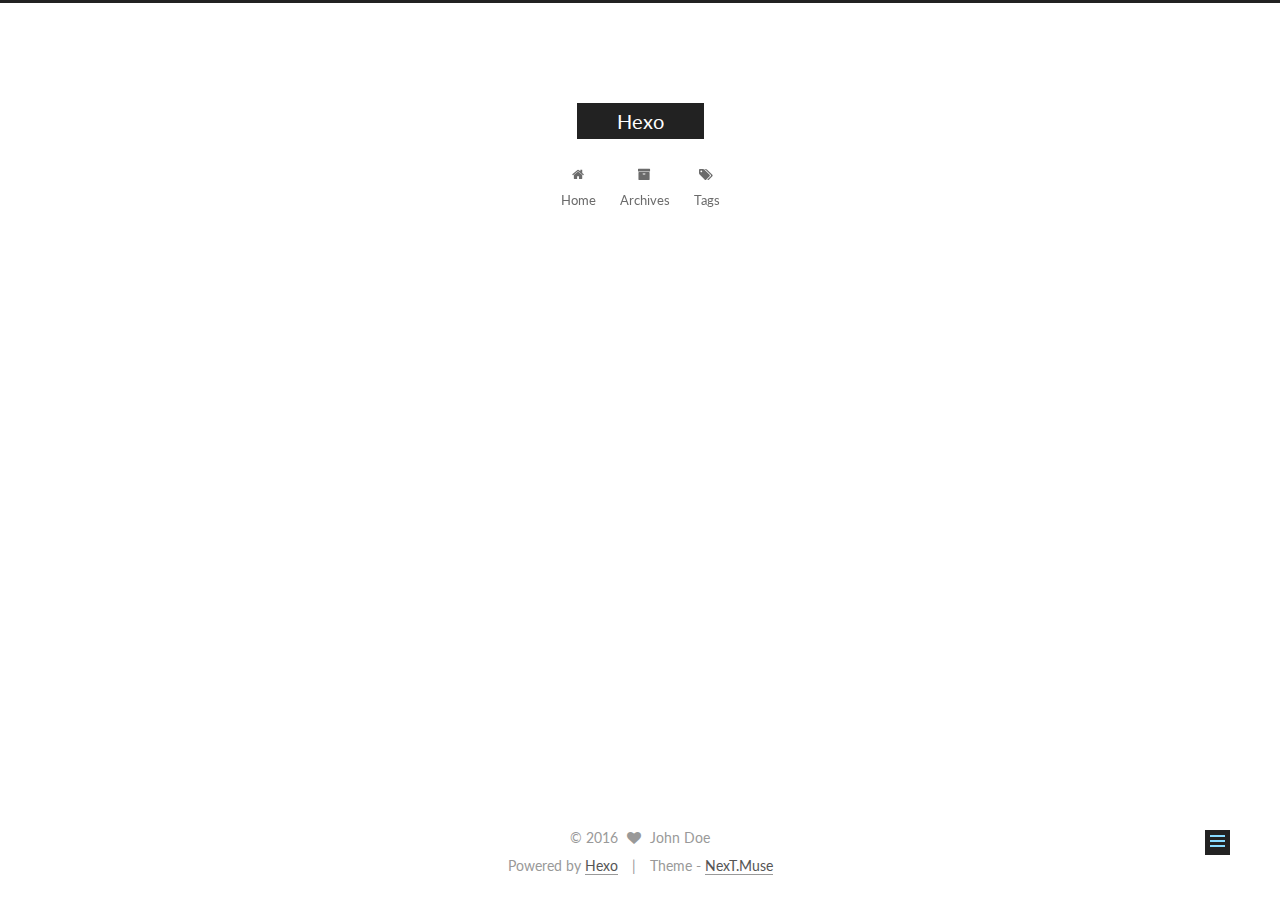
<file: 2016/07/13/新的开始/index.html>
<!doctype html>



  


<html class="theme-next muse use-motion">
<head>
  <meta charset="UTF-8"/>
<meta http-equiv="X-UA-Compatible" content="IE=edge,chrome=1" />
<meta name="viewport" content="width=device-width, initial-scale=1, maximum-scale=1"/>



<meta http-equiv="Cache-Control" content="no-transform" />
<meta http-equiv="Cache-Control" content="no-siteapp" />












  
  
  <link href="/vendors/fancybox/source/jquery.fancybox.css?v=2.1.5" rel="stylesheet" type="text/css" />




  
  
  
  

  
    
    
  

  

  

  

  

  
    
    
    <link href="//fonts.googleapis.com/css?family=Lato:300,300italic,400,400italic,700,700italic&subset=latin,latin-ext" rel="stylesheet" type="text/css">
  






<link href="/vendors/font-awesome/css/font-awesome.min.css?v=4.4.0" rel="stylesheet" type="text/css" />

<link href="/css/main.css?v=5.0.1" rel="stylesheet" type="text/css" />


  <meta name="keywords" content="Hexo, NexT" />








  <link rel="shortcut icon" type="image/x-icon" href="/favicon.ico?v=5.0.1" />






<meta name="description" content="#我了个去啊">
<meta property="og:type" content="article">
<meta property="og:title" content="新的开始">
<meta property="og:url" content="http://yoursite.com/2016/07/13/新的开始/index.html">
<meta property="og:site_name" content="Hexo">
<meta property="og:description" content="#我了个去啊">
<meta property="og:updated_time" content="2016-07-13T08:26:44.000Z">
<meta name="twitter:card" content="summary">
<meta name="twitter:title" content="新的开始">
<meta name="twitter:description" content="#我了个去啊">



<script type="text/javascript" id="hexo.configuration">
  var NexT = window.NexT || {};
  var CONFIG = {
    scheme: 'Muse',
    sidebar: {"position":"left","display":"post"},
    fancybox: true,
    motion: true,
    duoshuo: {
      userId: 0,
      author: 'Author'
    }
  };
</script>




  <link rel="canonical" href="http://yoursite.com/2016/07/13/新的开始/"/>

  <title> 新的开始 | Hexo </title>
</head>

<body itemscope itemtype="http://schema.org/WebPage" lang="">

  










  
  
    
  

  <div class="container one-collumn sidebar-position-left page-post-detail ">
    <div class="headband"></div>

    <header id="header" class="header" itemscope itemtype="http://schema.org/WPHeader">
      <div class="header-inner"><div class="site-meta ">
  

  <div class="custom-logo-site-title">
    <a href="/"  class="brand" rel="start">
      <span class="logo-line-before"><i></i></span>
      <span class="site-title">Hexo</span>
      <span class="logo-line-after"><i></i></span>
    </a>
  </div>
  <p class="site-subtitle"></p>
</div>

<div class="site-nav-toggle">
  <button>
    <span class="btn-bar"></span>
    <span class="btn-bar"></span>
    <span class="btn-bar"></span>
  </button>
</div>

<nav class="site-nav">
  

  
    <ul id="menu" class="menu">
      
        
        <li class="menu-item menu-item-home">
          <a href="/" rel="section">
            
              <i class="menu-item-icon fa fa-fw fa-home"></i> <br />
            
            Home
          </a>
        </li>
      
        
        <li class="menu-item menu-item-archives">
          <a href="/archives" rel="section">
            
              <i class="menu-item-icon fa fa-fw fa-archive"></i> <br />
            
            Archives
          </a>
        </li>
      
        
        <li class="menu-item menu-item-tags">
          <a href="/tags" rel="section">
            
              <i class="menu-item-icon fa fa-fw fa-tags"></i> <br />
            
            Tags
          </a>
        </li>
      

      
    </ul>
  

  
</nav>

 </div>
    </header>

    <main id="main" class="main">
      <div class="main-inner">
        <div class="content-wrap">
          <div id="content" class="content">
            

  <div id="posts" class="posts-expand">
    

  
  

  
  
  

  <article class="post post-type-normal " itemscope itemtype="http://schema.org/Article">

    
      <header class="post-header">

        
        
          <h1 class="post-title" itemprop="name headline">
            
            
              
                新的开始
              
            
          </h1>
        

        <div class="post-meta">
          <span class="post-time">
            <span class="post-meta-item-icon">
              <i class="fa fa-calendar-o"></i>
            </span>
            <span class="post-meta-item-text">Posted on</span>
            <time itemprop="dateCreated" datetime="2016-07-13T10:15:06+08:00" content="2016-07-13">
              2016-07-13
            </time>
          </span>

          

          
            
          

          

          
          

          
        </div>
      </header>
    


    <div class="post-body" itemprop="articleBody">

      
      

      
        <p>#我了个去啊</p>

      
    </div>

    <div>
      
        

      
    </div>

    <div>
      
        

      
    </div>

    <footer class="post-footer">
      

      
        <div class="post-nav">
          <div class="post-nav-next post-nav-item">
            
              <a href="/2016/07/13/hello-world/" rel="next" title="Hello World">
                <i class="fa fa-chevron-left"></i> Hello World
              </a>
            
          </div>

          <div class="post-nav-prev post-nav-item">
            
          </div>
        </div>
      

      
      
    </footer>
  </article>



    <div class="post-spread">
      
    </div>
  </div>


          </div>
          


          
  <div class="comments" id="comments">
    
  </div>


        </div>
        
          
  
  <div class="sidebar-toggle">
    <div class="sidebar-toggle-line-wrap">
      <span class="sidebar-toggle-line sidebar-toggle-line-first"></span>
      <span class="sidebar-toggle-line sidebar-toggle-line-middle"></span>
      <span class="sidebar-toggle-line sidebar-toggle-line-last"></span>
    </div>
  </div>

  <aside id="sidebar" class="sidebar">
    <div class="sidebar-inner">

      

      
        <ul class="sidebar-nav motion-element">
          <li class="sidebar-nav-toc sidebar-nav-active" data-target="post-toc-wrap" >
            Table of Contents
          </li>
          <li class="sidebar-nav-overview" data-target="site-overview">
            Overview
          </li>
        </ul>
      

      <section class="site-overview sidebar-panel ">
        <div class="site-author motion-element" itemprop="author" itemscope itemtype="http://schema.org/Person">
          <img class="site-author-image" itemprop="image"
               src="/images/avatar.gif"
               alt="John Doe" />
          <p class="site-author-name" itemprop="name">John Doe</p>
          <p class="site-description motion-element" itemprop="description"></p>
        </div>
        <nav class="site-state motion-element">
          <div class="site-state-item site-state-posts">
            <a href="/archives">
              <span class="site-state-item-count">2</span>
              <span class="site-state-item-name">posts</span>
            </a>
          </div>

          

          

        </nav>

        

        <div class="links-of-author motion-element">
          
        </div>

        
        

        
        

      </section>

      
        <section class="post-toc-wrap motion-element sidebar-panel sidebar-panel-active">
          <div class="post-toc">
            
              
            
            
              <p class="post-toc-empty">This post does not have a Table of Contents</p>
            
          </div>
        </section>
      

    </div>
  </aside>


        
      </div>
    </main>

    <footer id="footer" class="footer">
      <div class="footer-inner">
        <div class="copyright" >
  
  &copy; 
  <span itemprop="copyrightYear">2016</span>
  <span class="with-love">
    <i class="fa fa-heart"></i>
  </span>
  <span class="author" itemprop="copyrightHolder">John Doe</span>
</div>

<div class="powered-by">
  Powered by <a class="theme-link" href="http://hexo.io">Hexo</a>
</div>

<div class="theme-info">
  Theme -
  <a class="theme-link" href="https://github.com/iissnan/hexo-theme-next">
    NexT.Muse
  </a>
</div>

        

        
      </div>
    </footer>

    <div class="back-to-top">
      <i class="fa fa-arrow-up"></i>
    </div>
  </div>

  

<script type="text/javascript">
  if (Object.prototype.toString.call(window.Promise) !== '[object Function]') {
    window.Promise = null;
  }
</script>









  



  
  <script type="text/javascript" src="/vendors/jquery/index.js?v=2.1.3"></script>

  
  <script type="text/javascript" src="/vendors/fastclick/lib/fastclick.min.js?v=1.0.6"></script>

  
  <script type="text/javascript" src="/vendors/jquery_lazyload/jquery.lazyload.js?v=1.9.7"></script>

  
  <script type="text/javascript" src="/vendors/velocity/velocity.min.js?v=1.2.1"></script>

  
  <script type="text/javascript" src="/vendors/velocity/velocity.ui.min.js?v=1.2.1"></script>

  
  <script type="text/javascript" src="/vendors/fancybox/source/jquery.fancybox.pack.js?v=2.1.5"></script>


  


  <script type="text/javascript" src="/js/src/utils.js?v=5.0.1"></script>

  <script type="text/javascript" src="/js/src/motion.js?v=5.0.1"></script>



  
  

  
  <script type="text/javascript" src="/js/src/scrollspy.js?v=5.0.1"></script>
<script type="text/javascript" src="/js/src/post-details.js?v=5.0.1"></script>



  


  <script type="text/javascript" src="/js/src/bootstrap.js?v=5.0.1"></script>



  



  




  
  

  

  

  

</body>
</html>
</file>
<file: css/main.css>
/* normalize.css v3.0.2 | MIT License | git.io/normalize */
html {
  font-family: sans-serif; /* 1 */
  -ms-text-size-adjust: 100%; /* 2 */
  -webkit-text-size-adjust: 100%; /* 2 */
}
body {
  margin: 0;
}
article,
aside,
details,
figcaption,
figure,
footer,
header,
hgroup,
main,
menu,
nav,
section,
summary {
  display: block;
}
audio,
canvas,
progress,
video {
  display: inline-block; /* 1 */
  vertical-align: baseline; /* 2 */
}
audio:not([controls]) {
  display: none;
  height: 0;
}
[hidden],
template {
  display: none;
}
a {
  background-color: transparent;
}
a:active,
a:hover {
  outline: 0;
}
abbr[title] {
  border-bottom: 1px dotted;
}
b,
strong {
  font-weight: bold;
}
dfn {
  font-style: italic;
}
h1 {
  font-size: 2em;
  margin: 0.67em 0;
}
mark {
  background: #ff0;
  color: #000;
}
small {
  font-size: 80%;
}
sub,
sup {
  font-size: 75%;
  line-height: 0;
  position: relative;
  vertical-align: baseline;
}
sup {
  top: -0.5em;
}
sub {
  bottom: -0.25em;
}
img {
  border: 0;
}
svg:not(:root) {
  overflow: hidden;
}
figure {
  margin: 1em 40px;
}
hr {
  -moz-box-sizing: content-box;
  box-sizing: content-box;
  height: 0;
}
pre {
  overflow: auto;
}
code,
kbd,
pre,
samp {
  font-family: monospace, monospace;
  font-size: 1em;
}
button,
input,
optgroup,
select,
textarea {
  color: inherit; /* 1 */
  font: inherit; /* 2 */
  margin: 0; /* 3 */
}
button {
  overflow: visible;
}
button,
select {
  text-transform: none;
}
button,
html input[type="button"],
input[type="reset"],
input[type="submit"] {
  -webkit-appearance: button; /* 2 */
  cursor: pointer; /* 3 */
}
button[disabled],
html input[disabled] {
  cursor: default;
}
button::-moz-focus-inner,
input::-moz-focus-inner {
  border: 0;
  padding: 0;
}
input {
  line-height: normal;
}
input[type="checkbox"],
input[type="radio"] {
  box-sizing: border-box; /* 1 */
  padding: 0; /* 2 */
}
input[type="number"]::-webkit-inner-spin-button,
input[type="number"]::-webkit-outer-spin-button {
  height: auto;
}
input[type="search"] {
  -webkit-appearance: textfield; /* 1 */
  -moz-box-sizing: content-box;
  -webkit-box-sizing: content-box; /* 2 */
  box-sizing: content-box;
}
input[type="search"]::-webkit-search-cancel-button,
input[type="search"]::-webkit-search-decoration {
  -webkit-appearance: none;
}
fieldset {
  border: 1px solid #c0c0c0;
  margin: 0 2px;
  padding: 0.35em 0.625em 0.75em;
}
legend {
  border: 0; /* 1 */
  padding: 0; /* 2 */
}
textarea {
  overflow: auto;
}
optgroup {
  font-weight: bold;
}
table {
  border-collapse: collapse;
  border-spacing: 0;
}
td,
th {
  padding: 0;
}
::selection {
  background: #262a30;
  color: #fff;
}
body {
  position: relative;
  font-family: 'Lato', "PingFang SC", "Microsoft YaHei", sans-serif;
  font-size: 14px;
  line-height: 2;
  color: #555;
  background: #fff;
}
@media (max-width: 767px) {
  body {
    padding-right: 0 !important;
  }
}
@media (min-width: 768px) and (max-width: 991px) {
  body {
    padding-right: 0 !important;
  }
}
@media (min-width: 1600px) {
  body {
    font-size: 16px;
  }
}
h1,
h2,
h3,
h4,
h5,
h6 {
  margin: 0;
  padding: 0;
  font-weight: bold;
  line-height: 1.5;
  font-family: 'Lato', "PingFang SC", "Microsoft YaHei", sans-serif;
}
h2,
h3,
h4,
h5,
h6 {
  margin: 20px 0 15px;
}
h1 {
  font-size: 22px;
}
@media (max-width: 767px) {
  h1 {
    font-size: 18px;
  }
}
h2 {
  font-size: 20px;
}
@media (max-width: 767px) {
  h2 {
    font-size: 16px;
  }
}
h3 {
  font-size: 18px;
}
@media (max-width: 767px) {
  h3 {
    font-size: 14px;
  }
}
h4 {
  font-size: 16px;
}
@media (max-width: 767px) {
  h4 {
    font-size: 12px;
  }
}
h5 {
  font-size: 14px;
}
@media (max-width: 767px) {
  h5 {
    font-size: 10px;
  }
}
h6 {
  font-size: 12px;
}
@media (max-width: 767px) {
  h6 {
    font-size: 8px;
  }
}
p {
  margin: 0 0 25px 0;
}
a {
  color: #555;
  text-decoration: none;
  border-bottom: 1px solid #999;
  word-wrap: break-word;
}
a:hover {
  color: #222;
  border-bottom-color: #222;
}
ul {
  list-style: none;
}
blockquote {
  margin: 0;
  padding: 0;
}
img {
  display: block;
  margin: auto;
  max-width: 100%;
  height: auto;
}
hr {
  margin: 40px 0;
  height: 3px;
  border: none;
  background-color: #ddd;
  background-image: repeating-linear-gradient(-45deg, #fff, #fff 4px, transparent 4px, transparent 8px);
}
blockquote {
  padding: 0 15px;
  color: #666;
  border-left: 4px solid #ddd;
}
blockquote cite::before {
  content: "-";
  padding: 0 5px;
}
dt {
  font-weight: 700;
}
dd {
  margin: 0;
  padding: 0;
}
.text-left {
  text-align: left;
}
.text-center {
  text-align: center;
}
.text-right {
  text-align: right;
}
.text-justify {
  text-align: justify;
}
.text-nowrap {
  white-space: nowrap;
}
.text-lowercase {
  text-transform: lowercase;
}
.text-uppercase {
  text-transform: uppercase;
}
.text-capitalize {
  text-transform: capitalize;
}
.center-block {
  display: block;
  margin-left: auto;
  margin-right: auto;
}
.clearfix:before,
.clearfix:after {
  content: " ";
  display: table;
}
.clearfix:after {
  clear: both;
}
.pullquote {
  width: 45%;
}
.pullquote.left {
  float: left;
  margin-left: 5px;
  margin-right: 10px;
}
.pullquote.right {
  float: right;
  margin-left: 10px;
  margin-right: 5px;
}
.affix.affix.affix {
  position: fixed;
}
.translation {
  margin-top: -20px;
  font-size: 14px;
  color: #999;
}
.scrollbar-measure {
  width: 100px;
  height: 100px;
  overflow: scroll;
  position: absolute;
  top: -9999px;
}
.use-motion .motion-element {
  opacity: 0;
}
#local-search-input {
  padding: 3px;
  border: none;
  text-indent: 14px;
  border-radius: 0;
  width: 140px;
  outline: none;
  border-bottom: 1px solid #999;
  background: inherit;
  opacity: 0.5;
}
#local-search-input:focus {
  opacity: 1;
}
.search-icon {
  position: absolute;
  top: 9px;
}
table {
  margin: 20px 0;
  width: 100%;
  border-collapse: collapse;
  border-spacing: 0;
  border: 1px solid #ddd;
  font-size: 14px;
  table-layout: fixed;
  word-wrap: break-all;
}
table>tbody>tr:nth-of-type(odd) {
  background-color: #f9f9f9;
}
table>tbody>tr:hover {
  background-color: #f5f5f5;
}
caption,
th,
td {
  padding: 8px;
  text-align: left;
  vertical-align: middle;
  font-weight: normal;
}
th,
td {
  border-bottom: 3px solid #ddd;
  border-right: 1px solid #eee;
}
th {
  padding-bottom: 10px;
  font-weight: 700;
}
td {
  border-bottom-width: 1px;
}
html,
body {
  height: 100%;
}
.container {
  position: relative;
  min-height: 100%;
}
.header-inner {
  margin: 0 auto;
  padding: 100px 0 70px;
  width: 700px;
}
@media (min-width: 1600px) {
  .container .header-inner {
    width: 900px;
  }
}
.main {
  padding-bottom: 150px;
}
.main-inner {
  margin: 0 auto;
  width: 700px;
}
@media (min-width: 1600px) {
  .container .main-inner {
    width: 900px;
  }
}
.footer {
  position: absolute;
  left: 0;
  bottom: 0;
  width: 100%;
  min-height: 50px;
}
.footer-inner {
  box-sizing: border-box;
  margin: 20px auto;
  width: 700px;
}
@media (min-width: 1600px) {
  .container .footer-inner {
    width: 900px;
  }
}
pre,
.highlight {
  overflow: auto;
  margin: 20px 0;
  padding: 15px;
  font-size: 13px;
  color: #4d4d4c;
  background: #f7f7f7;
  line-height: 1.6;
}
pre,
code {
  font-family: consolas, Menlo, "PingFang SC", "Microsoft YaHei", monospace;
}
code {
  padding: 2px 4px;
  word-break: break-all;
  color: #555;
  background: #eee;
  border-radius: 4px;
  font-size: 13px;
}
pre code {
  padding: 0;
  color: #4d4d4c;
  background: none;
  text-shadow: none;
}
.highlight pre {
  border: none;
  margin: 0;
  padding: 1px;
}
.highlight table {
  margin: 0;
  width: auto;
  border: none;
}
.highlight td {
  border: none;
  padding: 0;
}
.highlight figcaption {
  font-size: 1em;
  color: #4d4d4c;
  line-height: 1em;
  margin-bottom: 1em;
}
.highlight figcaption:before,
.highlight figcaption:after {
  content: " ";
  display: table;
}
.highlight figcaption:after {
  clear: both;
}
.highlight figcaption a {
  float: right;
  color: #4d4d4c;
}
.highlight figcaption a:hover {
  border-bottom-color: #4d4d4c;
}
.highlight .gutter pre {
  color: #666;
  text-align: right;
  padding-right: 20px;
}
.highlight .line {
  height: 20px;
}
.gist table {
  width: auto;
}
.gist table td {
  border: none;
}
pre .comment {
  color: #8e908c;
}
pre .variable,
pre .attribute,
pre .tag,
pre .regexp,
pre .ruby .constant,
pre .xml .tag .title,
pre .xml .pi,
pre .xml .doctype,
pre .html .doctype,
pre .css .id,
pre .css .class,
pre .css .pseudo {
  color: #c82829;
}
pre .number,
pre .preprocessor,
pre .built_in,
pre .literal,
pre .params,
pre .constant,
pre .command {
  color: #f5871f;
}
pre .ruby .class .title,
pre .css .rules .attribute,
pre .string,
pre .value,
pre .inheritance,
pre .header,
pre .ruby .symbol,
pre .xml .cdata,
pre .special,
pre .number,
pre .formula {
  color: #718c00;
}
pre .title,
pre .css .hexcolor {
  color: #3e999f;
}
pre .function,
pre .python .decorator,
pre .python .title,
pre .ruby .function .title,
pre .ruby .title .keyword,
pre .perl .sub,
pre .javascript .title,
pre .coffeescript .title {
  color: #4271ae;
}
pre .keyword,
pre .javascript .function {
  color: #8959a8;
}
.full-image.full-image.full-image {
  border: none;
  max-width: 100%;
  width: auto;
  margin: 20px auto;
}
@media (min-width: 992px) {
  .full-image.full-image.full-image {
    max-width: none;
    width: 126%;
    margin: 0 -13%;
  }
}
.blockquote-center,
.page-home .post-type-quote blockquote,
.page-post-detail .post-type-quote blockquote {
  position: relative;
  margin: 40px 0;
  padding: 0;
  border-left: none;
  text-align: center;
}
.blockquote-center::before,
.page-home .post-type-quote blockquote::before,
.page-post-detail .post-type-quote blockquote::before,
.blockquote-center::after,
.page-home .post-type-quote blockquote::after,
.page-post-detail .post-type-quote blockquote::after {
  position: absolute;
  content: ' ';
  display: block;
  width: 100%;
  height: 24px;
  opacity: 0.2;
  background-repeat: no-repeat;
  background-position: 0 -6px;
  background-size: 22px 22px;
}
.blockquote-center::before,
.page-home .post-type-quote blockquote::before,
.page-post-detail .post-type-quote blockquote::before {
  top: -20px;
  background-image: url("../images/quote-l.svg");
  border-top: 1px solid #ccc;
}
.blockquote-center::after,
.page-home .post-type-quote blockquote::after,
.page-post-detail .post-type-quote blockquote::after {
  bottom: -20px;
  background-image: url("../images/quote-r.svg");
  border-bottom: 1px solid #ccc;
  background-position: 100% 8px;
}
.blockquote-center p,
.page-home .post-type-quote blockquote p,
.page-post-detail .post-type-quote blockquote p,
.blockquote-center div,
.page-home .post-type-quote blockquote div,
.page-post-detail .post-type-quote blockquote div {
  text-align: center;
}
.post .post-body .group-picture img {
  box-sizing: border-box;
  padding: 0 3px;
  border: none;
}
.post .group-picture-row {
  overflow: hidden;
  margin-top: 6px;
}
.post .group-picture-row:first-child {
  margin-top: 0;
}
.post .group-picture-column {
  float: left;
}
.page-post-detail .post-body .group-picture-column {
  float: none;
  margin-top: 10px;
  width: auto !important;
}
.page-post-detail .post-body .group-picture-column img {
  margin: 0 auto;
}
.page-archive .group-picture-container {
  overflow: hidden;
}
.page-archive .group-picture-row {
  float: left;
}
.page-archive .group-picture-row:first-child {
  margin-top: 6px;
}
.page-archive .group-picture-column {
  max-width: 150px;
  max-height: 150px;
}
.btn {
  display: inline-block;
  padding: 0 20px;
  font-size: 14px;
  color: #fff;
  background: #222;
  border: 2px solid #222;
  text-decoration: none;
  border-radius: 0;
  transition-property: background-color;
  transition-duration: 0.2s;
  transition-timing-function: ease-in-out;
  transition-delay: 0s;
}
.btn:hover,
.post-more-link .btn:hover {
  border-color: #222;
  color: #222;
  background: #fff;
}
.btn-bar {
  display: block;
  width: 22px;
  height: 2px;
  background: #555;
  border-radius: 1px;
}
.btn-bar+.btn-bar {
  margin-top: 4px;
}
.pagination {
  margin: 120px 0 40px;
  text-align: center;
  border-top: 1px solid #eee;
}
.page-number-basic,
.pagination .prev,
.pagination .next,
.pagination .page-number,
.pagination .space {
  display: inline-block;
  position: relative;
  top: -1px;
  margin: 0 10px;
  padding: 0 10px;
  line-height: 30px;
}
@media (max-width: 767px) {
  .page-number-basic,
  .pagination .prev,
  .pagination .next,
  .pagination .page-number,
  .pagination .space {
    margin: 0 5px;
  }
}
.pagination .prev,
.pagination .next,
.pagination .page-number {
  border-bottom: 0;
  border-top: 1px solid #eee;
  transition-property: border-color;
  transition-duration: 0.2s;
  transition-timing-function: ease-in-out;
  transition-delay: 0s;
}
.pagination .prev:hover,
.pagination .next:hover,
.pagination .page-number:hover {
  border-top-color: #222;
}
.pagination .space {
  padding: 0;
  margin: 0;
}
.pagination .prev {
  margin-left: 0;
}
.pagination .next {
  margin-right: 0;
}
.pagination .page-number.current {
  color: #fff;
  background: #ccc;
  border-top-color: #ccc;
}
@media (max-width: 767px) {
  .pagination {
    border-top: none;
  }
  .pagination .prev,
  .pagination .next,
  .pagination .page-number {
    margin-bottom: 10px;
    border-top: 0;
    border-bottom: 1px solid #eee;
  }
  .pagination .prev:hover,
  .pagination .next:hover,
  .pagination .page-number:hover {
    border-bottom-color: #222;
  }
}
.comments {
  margin: 60px 20px 0;
}
.tag-cloud {
  text-align: center;
}
.tag-cloud a {
  display: inline-block;
  margin: 10px;
}
.back-to-top {
  box-sizing: border-box;
  position: fixed;
  bottom: -100px;
  right: 50px;
  z-index: 1050;
  padding: 0 6px;
  width: 25px;
  background: #222;
  font-size: 12px;
  opacity: 1;
  color: #fff;
  cursor: pointer;
  text-align: center;
  -webkit-transform: translateZ(0);
  transition-property: bottom;
  transition-duration: 0.2s;
  transition-timing-function: ease-in-out;
  transition-delay: 0s;
}
@media (max-width: 767px) {
  .back-to-top {
    display: none;
  }
}
@media (min-width: 768px) and (max-width: 991px) {
  .back-to-top {
    display: none;
  }
}
.back-to-top.back-to-top-on {
  bottom: 19px;
}
.header {
  background: #fff;
}
.header-inner {
  position: relative;
}
.headband {
  height: 3px;
  background: #222;
}
.site-meta {
  margin: 0;
  text-align: center;
}
@media (max-width: 767px) {
  .site-meta {
    text-align: center;
  }
}
.brand {
  position: relative;
  display: inline-block;
  padding: 0 40px;
  color: #fff;
  background: #222;
  border-bottom: none;
}
.brand:hover {
  color: #fff;
}
.logo {
  display: inline-block;
  margin-right: 5px;
  line-height: 36px;
  vertical-align: top;
}
.site-title {
  display: inline-block;
  vertical-align: top;
  line-height: 36px;
  font-size: 20px;
  font-weight: normal;
  font-family: 'Lato', "PingFang SC", "Microsoft YaHei", sans-serif;
}
.site-subtitle {
  margin-top: 10px;
  font-size: 13px;
  color: #999;
}
.use-motion .brand {
  opacity: 0;
}
.use-motion .logo,
.use-motion .site-title,
.use-motion .site-subtitle {
  opacity: 0;
  position: relative;
  top: -10px;
}
.site-nav-toggle {
  display: none;
  position: absolute;
  top: 10px;
  left: 10px;
}
@media (max-width: 767px) {
  .site-nav-toggle {
    display: block;
  }
}
.site-nav-toggle button {
  margin-top: 2px;
  padding: 9px 10px;
  background: transparent;
  border: none;
}
@media (max-width: 767px) {
  .site-nav {
    display: none;
    margin: 0 -10px;
    padding: 0 10px;
    clear: both;
    border-top: 1px solid #ddd;
  }
}
@media (min-width: 768px) and (max-width: 991px) {
  .site-nav {
    display: block !important;
  }
}
@media (min-width: 992px) {
  .site-nav {
    display: block !important;
  }
}
.menu {
  margin-top: 20px;
  padding-left: 0;
  text-align: center;
}
.menu .menu-item {
  display: inline-block;
  margin: 0 10px;
}
@media screen and (max-width: 767px) {
  .menu .menu-item {
    margin-top: 10px;
  }
}
.menu .menu-item a {
  display: block;
  font-size: 13px;
  text-transform: capitalize;
  line-height: inherit;
  border-bottom: 1px solid transparent;
  transition-property: border-color;
  transition-duration: 0.2s;
  transition-timing-function: ease-in-out;
  transition-delay: 0s;
}
.menu .menu-item a:hover {
  border-bottom-color: #222;
}
.menu .menu-item .fa {
  margin-right: 5px;
}
.use-motion .menu-item {
  opacity: 0;
}
.post-body {
  font-family: 'Lato', "PingFang SC", "Microsoft YaHei", sans-serif;
}
@media (max-width: 767px) {
  .post-body {
    word-break: break-word;
  }
}
.post-body .fancybox img {
  display: block !important;
  margin: 0 auto;
  cursor: pointer;
  cursor: zoom-in;
  cursor: -webkit-zoom-in;
}
.post-body .image-caption,
.post-body .figure .caption {
  margin: 10px auto 15px;
  text-align: center;
  font-size: 14px;
  color: #999;
  font-weight: bold;
  line-height: 1;
}
.post-sticky-flag {
  display: inline-block;
  font-size: 16px;
  -ms-transform: rotate(30deg);
  -webkit-transform: rotate(30deg);
  -moz-transform: rotate(30deg);
  -ms-transform: rotate(30deg);
  -o-transform: rotate(30deg);
  transform: rotate(30deg);
}
.posts-expand {
  padding-top: 40px;
}
@media (max-width: 767px) {
  .posts-expand {
    margin: 0 20px;
  }
  .post-body pre,
  .post-body .highlight {
    padding: 10px;
  }
  .post-body pre .gutter pre,
  .post-body .highlight .gutter pre {
    padding-right: 10px;
  }
}
@media (min-width: 992px) {
  .posts-expand .post-body {
    text-align: justify;
  }
}
.posts-expand .post-body h2,
.posts-expand .post-body h3,
.posts-expand .post-body h4,
.posts-expand .post-body h5,
.posts-expand .post-body h6 {
  padding-top: 10px;
}
.posts-expand .post-body h2 .header-anchor,
.posts-expand .post-body h3 .header-anchor,
.posts-expand .post-body h4 .header-anchor,
.posts-expand .post-body h5 .header-anchor,
.posts-expand .post-body h6 .header-anchor {
  float: right;
  margin-left: 10px;
  color: #ccc;
  border-bottom-style: none;
  visibility: hidden;
}
.posts-expand .post-body h2 .header-anchor:hover,
.posts-expand .post-body h3 .header-anchor:hover,
.posts-expand .post-body h4 .header-anchor:hover,
.posts-expand .post-body h5 .header-anchor:hover,
.posts-expand .post-body h6 .header-anchor:hover {
  color: inherit;
}
.posts-expand .post-body h2:hover .header-anchor,
.posts-expand .post-body h3:hover .header-anchor,
.posts-expand .post-body h4:hover .header-anchor,
.posts-expand .post-body h5:hover .header-anchor,
.posts-expand .post-body h6:hover .header-anchor {
  visibility: visible;
}
.posts-expand .post-body ul li {
  list-style: circle;
}
.posts-expand .post-body img {
  box-sizing: border-box;
  margin: auto;
  padding: 3px;
  border: 1px solid #ddd;
}
.posts-expand .fancybox img {
  margin: 0 auto;
}
@media (max-width: 767px) {
  .posts-collapse {
    margin: 0 20px;
  }
  .posts-collapse .post-title,
  .posts-collapse .post-meta {
    display: block;
    width: auto;
    text-align: left;
  }
}
.posts-collapse {
  position: relative;
  z-index: 1010;
  margin-left: 55px;
}
.posts-collapse::after {
  content: " ";
  position: absolute;
  top: 20px;
  left: 0;
  margin-left: -2px;
  width: 4px;
  height: 100%;
  background: #f5f5f5;
  z-index: -1;
}
@media (max-width: 767px) {
  .posts-collapse {
    margin: 0 20px;
  }
}
.posts-collapse .collection-title {
  position: relative;
  margin: 60px 0;
}
.posts-collapse .collection-title h2 {
  margin-left: 20px;
}
.posts-collapse .collection-title small {
  color: #bbb;
}
.posts-collapse .collection-title::before {
  content: " ";
  position: absolute;
  left: 0;
  top: 50%;
  margin-left: -4px;
  margin-top: -4px;
  width: 8px;
  height: 8px;
  background: #bbb;
  border-radius: 50%;
}
.posts-collapse .post {
  margin: 30px 0;
}
.posts-collapse .post-header {
  position: relative;
  transition-duration: 0.2s;
  transition-timing-function: ease-in-out;
  transition-delay: 0s;
  transition-property: border;
  border-bottom: 1px dashed #ccc;
}
.posts-collapse .post-header::before {
  content: " ";
  position: absolute;
  left: 0;
  top: 12px;
  width: 6px;
  height: 6px;
  margin-left: -4px;
  background: #bbb;
  border-radius: 50%;
  border: 1px solid #fff;
  transition-duration: 0.2s;
  transition-timing-function: ease-in-out;
  transition-delay: 0s;
  transition-property: background;
}
.posts-collapse .post-header:hover {
  border-bottom-color: #666;
}
.posts-collapse .post-header:hover::before {
  background: #222;
}
.posts-collapse .post-meta {
  position: absolute;
  font-size: 12px;
  left: 20px;
  top: 5px;
}
.posts-collapse .post-comments-count {
  display: none;
}
.posts-collapse .post-title {
  margin-left: 60px;
  font-size: 16px;
  font-weight: normal;
  line-height: inherit;
}
.posts-collapse .post-title::after {
  margin-left: 3px;
  opacity: 0.6;
}
.posts-collapse .post-title a {
  color: #666;
  border-bottom: none;
}
.page-home .post-type-quote .post-header,
.page-post-detail .post-type-quote .post-header,
.page-home .post-type-quote .post-tags,
.page-post-detail .post-type-quote .post-tags {
  display: none;
}
.posts-expand .post-title {
  font-size: 26px;
  text-align: center;
  word-break: break-word;
  font-weight: 400;
}
@media (max-width: 767px) {
  .posts-expand .post-title {
    font-size: 22px;
  }
}
.posts-expand .post-title-link {
  display: inline-block;
  position: relative;
  color: #555;
  border-bottom: none;
  line-height: 1.2;
  vertical-align: top;
}
.posts-expand .post-title-link::before {
  content: "";
  position: absolute;
  width: 100%;
  height: 2px;
  bottom: 0;
  left: 0;
  background-color: #000;
  visibility: hidden;
  -webkit-transform: scaleX(0);
  -moz-transform: scaleX(0);
  -ms-transform: scaleX(0);
  -o-transform: scaleX(0);
  transform: scaleX(0);
  transition-duration: 0.2s;
  transition-timing-function: ease-in-out;
  transition-delay: 0s;
}
.posts-expand .post-title-link:hover::before {
  visibility: visible;
  -webkit-transform: scaleX(1);
  -moz-transform: scaleX(1);
  -ms-transform: scaleX(1);
  -o-transform: scaleX(1);
  transform: scaleX(1);
}
.posts-expand .post-title-link .fa {
  font-size: 16px;
}
.posts-expand .post-meta {
  margin: 3px 0 60px 0;
  color: #999;
  font-family: 'Lato', "PingFang SC", "Microsoft YaHei", sans-serif;
  font-size: 12px;
  text-align: center;
}
.posts-expand .post-meta .post-category-list {
  display: inline-block;
  margin: 0;
  padding: 3px;
}
.posts-expand .post-meta .post-category-list-link {
  color: #999;
}
.post-meta-item-icon {
  display: none;
  margin-right: 3px;
}
@media (min-width: 768px) and (max-width: 991px) {
  .post-meta-item-icon {
    display: inline-block;
  }
}
@media (max-width: 767px) {
  .post-meta-item-icon {
    display: inline-block;
  }
}
@media (min-width: 768px) and (max-width: 991px) {
  .post-meta-item-text {
    display: none;
  }
}
@media (max-width: 767px) {
  .post-meta-item-text {
    display: none;
  }
}
@media (max-width: 767px) {
  .posts-expand .post-comments-count {
    display: none;
  }
}
.post-more-link {
  margin-top: 50px;
}
.post-more-link .btn {
  color: #fff;
  font-size: 14px;
  background: #222;
  border-radius: 0;
  line-height: 2;
}
.posts-expand .post-tags {
  margin-top: 40px;
  text-align: center;
}
.posts-expand .post-tags a {
  display: inline-block;
  margin-right: 10px;
  font-size: 13px;
}
.post-nav {
  overflow: hidden;
  margin-top: 60px;
  padding: 10px;
  white-space: nowrap;
  border-top: 1px solid #eee;
}
.post-nav-item {
  display: inline-block;
  width: 50%;
  white-space: normal;
}
.post-nav-item a {
  position: relative;
  display: inline-block;
  line-height: 25px;
  font-size: 14px;
  color: #555;
  border-bottom: none;
}
.post-nav-item a:hover {
  color: #222;
  border-bottom: none;
}
.post-nav-item a:active {
  top: 2px;
}
.post-nav-item a i {
  font-size: 12px;
}
.post-nav-prev {
  text-align: right;
}
.posts-expand .post-eof {
  display: block;
  margin: 80px auto 60px;
  width: 8%;
  height: 1px;
  background: #ccc;
  text-align: center;
}
.post:last-child .post-eof.post-eof.post-eof {
  display: none;
}
.post-gallery {
  display: table;
  table-layout: fixed;
  width: 100%;
  border-collapse: separate;
}
.post-gallery-row {
  display: table-row;
}
.post-gallery .post-gallery-img {
  display: table-cell;
  text-align: center;
  vertical-align: middle;
  border: none;
}
.post-gallery .post-gallery-img img {
  max-width: 100%;
  max-height: 100%;
  border: none;
}
.fancybox-close,
.fancybox-close:hover {
  border: none;
}
.sidebar {
  position: fixed;
  right: 0;
  top: 0;
  bottom: 0;
  width: 0;
  z-index: 1040;
  box-shadow: inset 0 2px 6px #000;
  background: #222;
  -webkit-transform: translateZ(0);
}
.sidebar a {
  color: #999;
  border-bottom-color: #555;
}
.sidebar a:hover {
  color: #eee;
}
@media (min-width: 768px) and (max-width: 991px) {
  .sidebar {
    display: none !important;
  }
}
@media (max-width: 767px) {
  .sidebar {
    display: none !important;
  }
}
.sidebar-inner {
  position: relative;
  padding: 20px 10px;
  color: #999;
  text-align: center;
}
.sidebar-toggle {
  position: fixed;
  right: 50px;
  bottom: 45px;
  width: 15px;
  height: 15px;
  padding: 5px;
  background: #222;
  line-height: 0;
  z-index: 1050;
  cursor: pointer;
  -webkit-transform: translateZ(0);
}
@media (min-width: 768px) and (max-width: 991px) {
  .sidebar-toggle {
    display: none;
  }
}
@media (max-width: 767px) {
  .sidebar-toggle {
    display: none;
  }
}
.sidebar-toggle-line {
  position: relative;
  display: inline-block;
  vertical-align: top;
  height: 2px;
  width: 100%;
  background: #fff;
  margin-top: 3px;
}
.sidebar-toggle-line:first-child {
  margin-top: 0;
}
.site-author-image {
  display: block;
  margin: 0 auto;
  padding: 2px;
  max-width: 96px;
  height: auto;
  border: 2px solid #333;
}
.site-author-name {
  margin: 5px 0 0;
  text-align: center;
  color: #f5f5f5;
  font-weight: normal;
}
.site-description {
  margin-top: 5px;
  text-align: center;
  font-size: 14px;
  color: #999;
}
.site-state {
  overflow: hidden;
  line-height: 1.4;
  white-space: nowrap;
  text-align: center;
}
.site-state-item {
  display: inline-block;
  padding: 0 15px;
  border-left: 1px solid #333;
}
.site-state-item:first-child {
  border-left: none;
}
.site-state-item a {
  border-bottom: none;
}
.site-state-item-count {
  display: block;
  text-align: center;
  color: inherit;
  font-weight: 600;
  font-size: 18px;
}
.site-state-item-name {
  font-size: 13px;
  color: inherit;
}
.feed-link {
  margin-top: 20px;
}
.feed-link a {
  display: inline-block;
  padding: 0 15px;
  color: #fc6423;
  border: 1px solid #fc6423;
  border-radius: 4px;
}
.feed-link a i {
  color: #fc6423;
  font-size: 14px;
}
.feed-link a:hover {
  color: #fff;
  background: #fc6423;
}
.feed-link a:hover i {
  color: #fff;
}
.links-of-author {
  margin-top: 20px;
}
.links-of-author a {
  display: inline-block;
  vertical-align: middle;
  margin-right: 10px;
  margin-bottom: 10px;
  border-bottom-color: #555;
  font-size: 13px;
}
.links-of-author a:before {
  display: inline-block;
  vertical-align: middle;
  margin-right: 3px;
  content: " ";
  width: 4px;
  height: 4px;
  border-radius: 50%;
  background: #cdff93;
}
.links-of-blogroll {
  font-size: 13px;
}
.links-of-blogroll-title {
  margin-top: 20px;
  font-size: 14px;
  font-weight: 600;
}
.links-of-blogroll-list {
  margin: 0;
  padding: 0;
}
.links-of-blogroll-item {
  padding: 2px 10px;
}
.sidebar-nav {
  margin: 0 0 20px;
  padding-left: 0;
}
.sidebar-nav li {
  display: inline-block;
  cursor: pointer;
  border-bottom: 1px solid transparent;
  font-size: 14px;
  color: #555;
}
.sidebar-nav li:hover {
  color: #f5f5f5;
}
.page-post-detail .sidebar-nav-toc {
  padding: 0 5px;
}
.page-post-detail .sidebar-nav-overview {
  margin-left: 10px;
}
.sidebar-nav .sidebar-nav-active {
  color: #87daff;
  border-bottom-color: #87daff;
}
.sidebar-nav .sidebar-nav-active:hover {
  color: #87daff;
}
.sidebar-panel {
  display: none;
}
.sidebar-panel-active {
  display: block;
}
.post-toc-empty {
  font-size: 14px;
  color: #666;
}
.post-toc-wrap {
  overflow: hidden;
}
.post-toc {
  overflow: auto;
}
.post-toc ol {
  margin: 0;
  padding: 0 2px 5px 10px;
  text-align: left;
  list-style: none;
  font-size: 14px;
}
.post-toc ol > ol {
  padding-left: 0;
}
.post-toc ol a {
  transition-duration: 0.2s;
  transition-timing-function: ease-in-out;
  transition-delay: 0s;
  transition-property: all;
  color: #999;
  border-bottom-color: #555;
}
.post-toc ol a:hover {
  color: #ccc;
  border-bottom-color: #ccc;
}
.post-toc .nav-item {
  overflow: hidden;
  text-overflow: ellipsis;
  white-space: nowrap;
  line-height: 1.8;
}
.post-toc .nav .nav-child {
  display: none;
}
.post-toc .nav .active > .nav-child {
  display: block;
}
.post-toc .nav .active-current > .nav-child {
  display: block;
}
.post-toc .nav .active-current > .nav-child > .nav-item {
  display: block;
}
.post-toc .nav .active > a {
  color: #87daff;
  border-bottom-color: #87daff;
}
.post-toc .nav .active-current > a {
  color: #87daff;
}
.post-toc .nav .active-current > a:hover {
  color: #87daff;
}
.footer {
  font-size: 14px;
  color: #999;
}
.footer img {
  border: none;
}
.footer-inner {
  text-align: center;
}
.with-love {
  display: inline-block;
  margin: 0 5px;
}
.powered-by,
.theme-info {
  display: inline-block;
}
.powered-by {
  margin-right: 10px;
}
.powered-by::after {
  content: "|";
  padding-left: 10px;
}
.cc-license {
  margin-top: 10px;
  text-align: center;
}
.cc-license .cc-opacity {
  opacity: 0.7;
  border-bottom: none;
}
.cc-license .cc-opacity:hover {
  opacity: 0.9;
}
.cc-license img {
  display: inline-block;
}
.theme-next #ds-thread #ds-reset {
  color: #555;
}
.theme-next #ds-thread #ds-reset .ds-replybox {
  margin-bottom: 30px;
}
.theme-next #ds-thread #ds-reset .ds-replybox .ds-avatar,
.theme-next #ds-reset .ds-avatar img {
  box-shadow: none;
}
.theme-next #ds-thread #ds-reset .ds-textarea-wrapper {
  border-color: #c7d4e1;
  background: none;
  border-top-right-radius: 3px;
  border-top-left-radius: 3px;
}
.theme-next #ds-thread #ds-reset .ds-textarea-wrapper textarea {
  height: 60px;
}
.theme-next #ds-reset .ds-rounded-top {
  border-radius: 0;
}
.theme-next #ds-thread #ds-reset .ds-post-toolbar {
  box-sizing: border-box;
  border: 1px solid #c7d4e1;
  background: #f6f8fa;
}
.theme-next #ds-thread #ds-reset .ds-post-options {
  height: 40px;
  border: none;
  background: none;
}
.theme-next #ds-thread #ds-reset .ds-toolbar-buttons {
  top: 11px;
}
.theme-next #ds-thread #ds-reset .ds-sync {
  top: 5px;
}
.theme-next #ds-thread #ds-reset .ds-post-button {
  top: 4px;
  right: 5px;
  width: 90px;
  height: 30px;
  border: 1px solid #c5ced7;
  border-radius: 3px;
  background-image: linear-gradient(#fbfbfc, #f5f7f9);
  color: #60676d;
}
.theme-next #ds-thread #ds-reset .ds-post-button:hover {
  background-position: 0 -30px;
  color: #60676d;
}
.theme-next #ds-thread #ds-reset .ds-comments-info {
  padding: 10px 0;
}
.theme-next #ds-thread #ds-reset .ds-sort {
  display: none;
}
.theme-next #ds-thread #ds-reset li.ds-tab a.ds-current {
  border: none;
  background: #f6f8fa;
  color: #60676d;
}
.theme-next #ds-thread #ds-reset li.ds-tab a.ds-current:hover {
  background-color: #e9f0f7;
  color: #60676d;
}
.theme-next #ds-thread #ds-reset li.ds-tab a {
  border-radius: 2px;
  padding: 5px;
}
.theme-next #ds-thread #ds-reset .ds-login-buttons p {
  color: #999;
  line-height: 36px;
}
.theme-next #ds-thread #ds-reset .ds-login-buttons .ds-service-list li {
  height: 28px;
}
.theme-next #ds-thread #ds-reset .ds-service-list a {
  background: none;
  padding: 5px;
  border: 1px solid;
  border-radius: 3px;
  text-align: center;
}
.theme-next #ds-thread #ds-reset .ds-service-list a:hover {
  color: #fff;
  background: #666;
}
.theme-next #ds-thread #ds-reset .ds-service-list .ds-weibo {
  color: #fc9b00;
  border-color: #fc9b00;
}
.theme-next #ds-thread #ds-reset .ds-service-list .ds-weibo:hover {
  background: #fc9b00;
}
.theme-next #ds-thread #ds-reset .ds-service-list .ds-qq {
  color: #60a3ec;
  border-color: #60a3ec;
}
.theme-next #ds-thread #ds-reset .ds-service-list .ds-qq:hover {
  background: #60a3ec;
}
.theme-next #ds-thread #ds-reset .ds-service-list .ds-renren {
  color: #2e7ac4;
  border-color: #2e7ac4;
}
.theme-next #ds-thread #ds-reset .ds-service-list .ds-renren:hover {
  background: #2e7ac4;
}
.theme-next #ds-thread #ds-reset .ds-service-list .ds-douban {
  color: #37994c;
  border-color: #37994c;
}
.theme-next #ds-thread #ds-reset .ds-service-list .ds-douban:hover {
  background: #37994c;
}
.theme-next #ds-thread #ds-reset .ds-service-list .ds-kaixin {
  color: #fef20d;
  border-color: #fef20d;
}
.theme-next #ds-thread #ds-reset .ds-service-list .ds-kaixin:hover {
  background: #fef20d;
}
.theme-next #ds-thread #ds-reset .ds-service-list .ds-netease {
  color: #f00;
  border-color: #f00;
}
.theme-next #ds-thread #ds-reset .ds-service-list .ds-netease:hover {
  background: #f00;
}
.theme-next #ds-thread #ds-reset .ds-service-list .ds-sohu {
  color: #ffcb05;
  border-color: #ffcb05;
}
.theme-next #ds-thread #ds-reset .ds-service-list .ds-sohu:hover {
  background: #ffcb05;
}
.theme-next #ds-thread #ds-reset .ds-service-list .ds-baidu {
  color: #2831e0;
  border-color: #2831e0;
}
.theme-next #ds-thread #ds-reset .ds-service-list .ds-baidu:hover {
  background: #2831e0;
}
.theme-next #ds-thread #ds-reset .ds-service-list .ds-google {
  color: #166bec;
  border-color: #166bec;
}
.theme-next #ds-thread #ds-reset .ds-service-list .ds-google:hover {
  background: #166bec;
}
.theme-next #ds-thread #ds-reset .ds-service-list .ds-weixin {
  color: #00ce0d;
  border-color: #00ce0d;
}
.theme-next #ds-thread #ds-reset .ds-service-list .ds-weixin:hover {
  background: #00ce0d;
}
.theme-next #ds-thread #ds-reset .ds-service-list .ds-more-services {
  border: none;
}
.theme-next #ds-thread #ds-reset .ds-service-list .ds-more-services:hover {
  background: none;
}
.theme-next #ds-reset .duoshuo-ua-admin {
  display: inline-block;
  color: #f00;
}
.theme-next #ds-reset .duoshuo-ua-platform,
.theme-next #ds-reset .duoshuo-ua-browser {
  color: #ccc;
}
.theme-next #ds-reset .duoshuo-ua-platform .fa,
.theme-next #ds-reset .duoshuo-ua-browser .fa {
  display: inline-block;
  margin-right: 3px;
}
.theme-next #ds-reset .duoshuo-ua-separator {
  display: inline-block;
  margin-left: 5px;
}
.theme-next .this_ua {
  background-color: #ccc !important;
  border-radius: 4px;
  padding: 0 5px !important;
  margin: 1px 1px !important;
  border: 1px solid #bbb !important;
  color: #fff;
  display: inline-block !important;
}
.theme-next .this_ua.admin {
  background-color: #d9534f !important;
  border-color: #d9534f !important;
}
.theme-next .this_ua.platform.iOS,
.theme-next .this_ua.platform.Mac,
.theme-next .this_ua.platform.Windows {
  background-color: #39b3d7 !important;
  border-color: #46b8da !important;
}
.theme-next .this_ua.platform.Linux {
  background-color: #3a3a3a !important;
  border-color: #1f1f1f !important;
}
.theme-next .this_ua.platform.Android {
  background-color: #00c47d !important;
  border-color: #01b171 !important;
}
.theme-next .this_ua.browser.Mobile,
.theme-next .this_ua.browser.Chrome {
  background-color: #5cb85c !important;
  border-color: #4cae4c !important;
}
.theme-next .this_ua.browser.Firefox {
  background-color: #f0ad4e !important;
  border-color: #eea236 !important;
}
.theme-next .this_ua.browser.Maxthon,
.theme-next .this_ua.browser.IE {
  background-color: #428bca !important;
  border-color: #357ebd !important;
}
.theme-next .this_ua.browser.baidu,
.theme-next .this_ua.browser.UCBrowser,
.theme-next .this_ua.browser.Opera {
  background-color: #d9534f !important;
  border-color: #d43f3a !important;
}
.theme-next .this_ua.browser.Android,
.theme-next .this_ua.browser.QQBrowser {
  background-color: #78ace9 !important;
  border-color: #4cae4c !important;
}
.post-spread {
  margin-top: 20px;
  text-align: center;
}
.jiathis_style {
  display: inline-block;
}
.jiathis_style a {
  border: none;
}
.post-spread {
  margin-top: 20px;
  text-align: center;
}
.bdshare-slide-button-box a {
  border: none;
}
.bdsharebuttonbox {
  display: inline-block;
}
.bdsharebuttonbox a {
  border: none;
}
ul.search-result-list {
  padding-left: 0px;
  margin: 0px 5px 0px 8px;
}
p.search-result {
  border-bottom: 1px dashed #ccc;
  padding: 5px 0;
}
a.search-result-title {
  font-weight: bold;
}
a.search-result {
  border-bottom: transparent;
  display: block;
  white-space: nowrap;
  overflow: hidden;
  text-overflow: ellipsis;
}
.search-keyword {
  border-bottom: 1px dashed #4088b8;
  font-weight: bold;
}
#local-search-result {
  height: 90%;
  overflow: auto;
}
.popup {
  display: none;
  position: fixed;
  top: 10%;
  left: 50%;
  width: 700px;
  height: 80%;
  margin-left: -350px;
  padding: 3px 0 0 10px;
  background: #fff;
  color: #333;
  z-index: 9999;
  border-radius: 5px;
}
@media (max-width: 767px) {
  .popup {
    padding: 3px;
    top: 0;
    left: 0;
    margin: 0;
    width: 100%;
    height: 100%;
    border-radius: 0px;
  }
}
.popoverlay {
  position: fixed;
  width: 100%;
  height: 100%;
  top: 0px;
  left: 0px;
  z-index: 2080;
  background-color: rgba(0,0,0,0.3);
}
#local-search-input {
  margin-bottom: 10px;
  width: 50%;
}
.popup-btn-close {
  position: absolute;
  top: 6px;
  right: 14px;
  color: #4ebd79;
  font-size: 14px;
  font-weight: bold;
  text-transform: uppercase;
  cursor: pointer;
}
#no-result {
  position: absolute;
  left: 44%;
  top: 42%;
  color: #ccc;
}
.site-uv,
.site-pv,
.page-pv {
  display: inline-block;
}
.site-uv .busuanzi-value,
.site-pv .busuanzi-value,
.page-pv .busuanzi-value {
  margin: 0 5px;
}
.site-uv {
  margin-right: 10px;
}
.site-uv::after {
  content: "|";
  padding-left: 10px;
}
.use-motion .post {
  opacity: 0;
}
.page-archive .archive-page-counter {
  position: relative;
  top: 3px;
  left: 20px;
}
@media (max-width: 767px) {
  .page-archive .archive-page-counter {
    top: 5px;
  }
}
.page-archive .posts-collapse .archive-move-on {
  position: absolute;
  top: 11px;
  left: 0;
  margin-left: -6px;
  width: 10px;
  height: 10px;
  opacity: 0.5;
  background: #555;
  border: 1px solid #fff;
  border-radius: 50%;
}
.category-all-page .category-all-title {
  text-align: center;
}
.category-all-page .category-all {
  margin-top: 20px;
}
.category-all-page .category-list {
  margin: 0;
  padding: 0;
  list-style: none;
}
.category-all-page .category-list-item {
  margin: 5px 10px;
}
.category-all-page .category-list-count {
  color: #bbb;
}
.category-all-page .category-list-count:before {
  display: inline;
  content: " (";
}
.category-all-page .category-list-count:after {
  display: inline;
  content: ") ";
}
.category-all-page .category-list-child {
  padding-left: 10px;
}
.page-post-detail .sidebar-toggle-line {
  background: #87daff;
}
.page-post-detail .comments {
  overflow: hidden;
}
@media (max-width: 767px) {
  .header-inner,
  .container .main-inner,
  .footer-inner {
    width: auto;
  }
}
.custom-logo .site-meta-headline {
  text-align: center;
}
.custom-logo .brand {
  background: none;
}
.custom-logo .site-title {
  margin: 10px auto 0;
  font-size: 24px;
  color: #222;
}
.custom-logo .site-title a {
  border: none;
}
.custom-logo-image {
  margin: 0 auto;
  padding: 5px;
  max-width: 150px;
  background: #fff;
}
@media (max-width: 767px) {
  .site-nav {
    position: absolute;
    left: 0;
    top: 52px;
    margin: 0;
    width: 100%;
    padding: 0;
    background: #fff;
    border-bottom: 1px solid #ddd;
  }
}
@media (max-width: 767px) {
  .menu {
    text-align: left;
  }
}
@media (max-width: 767px) {
  .menu .menu-item {
    display: block;
    margin: 0 10px;
    vertical-align: top;
  }
}
@media (max-width: 767px) {
  .menu .menu-item br {
    display: none;
  }
}
@media (max-width: 767px) {
  .menu .menu-item a {
    padding: 5px 10px;
  }
}
.menu .menu-item .fa {
  margin-right: 0;
}
.site-search form {
  display: none;
}
.links-of-blogroll-inline .links-of-blogroll-item {
  display: inline-block;
}
</file>
